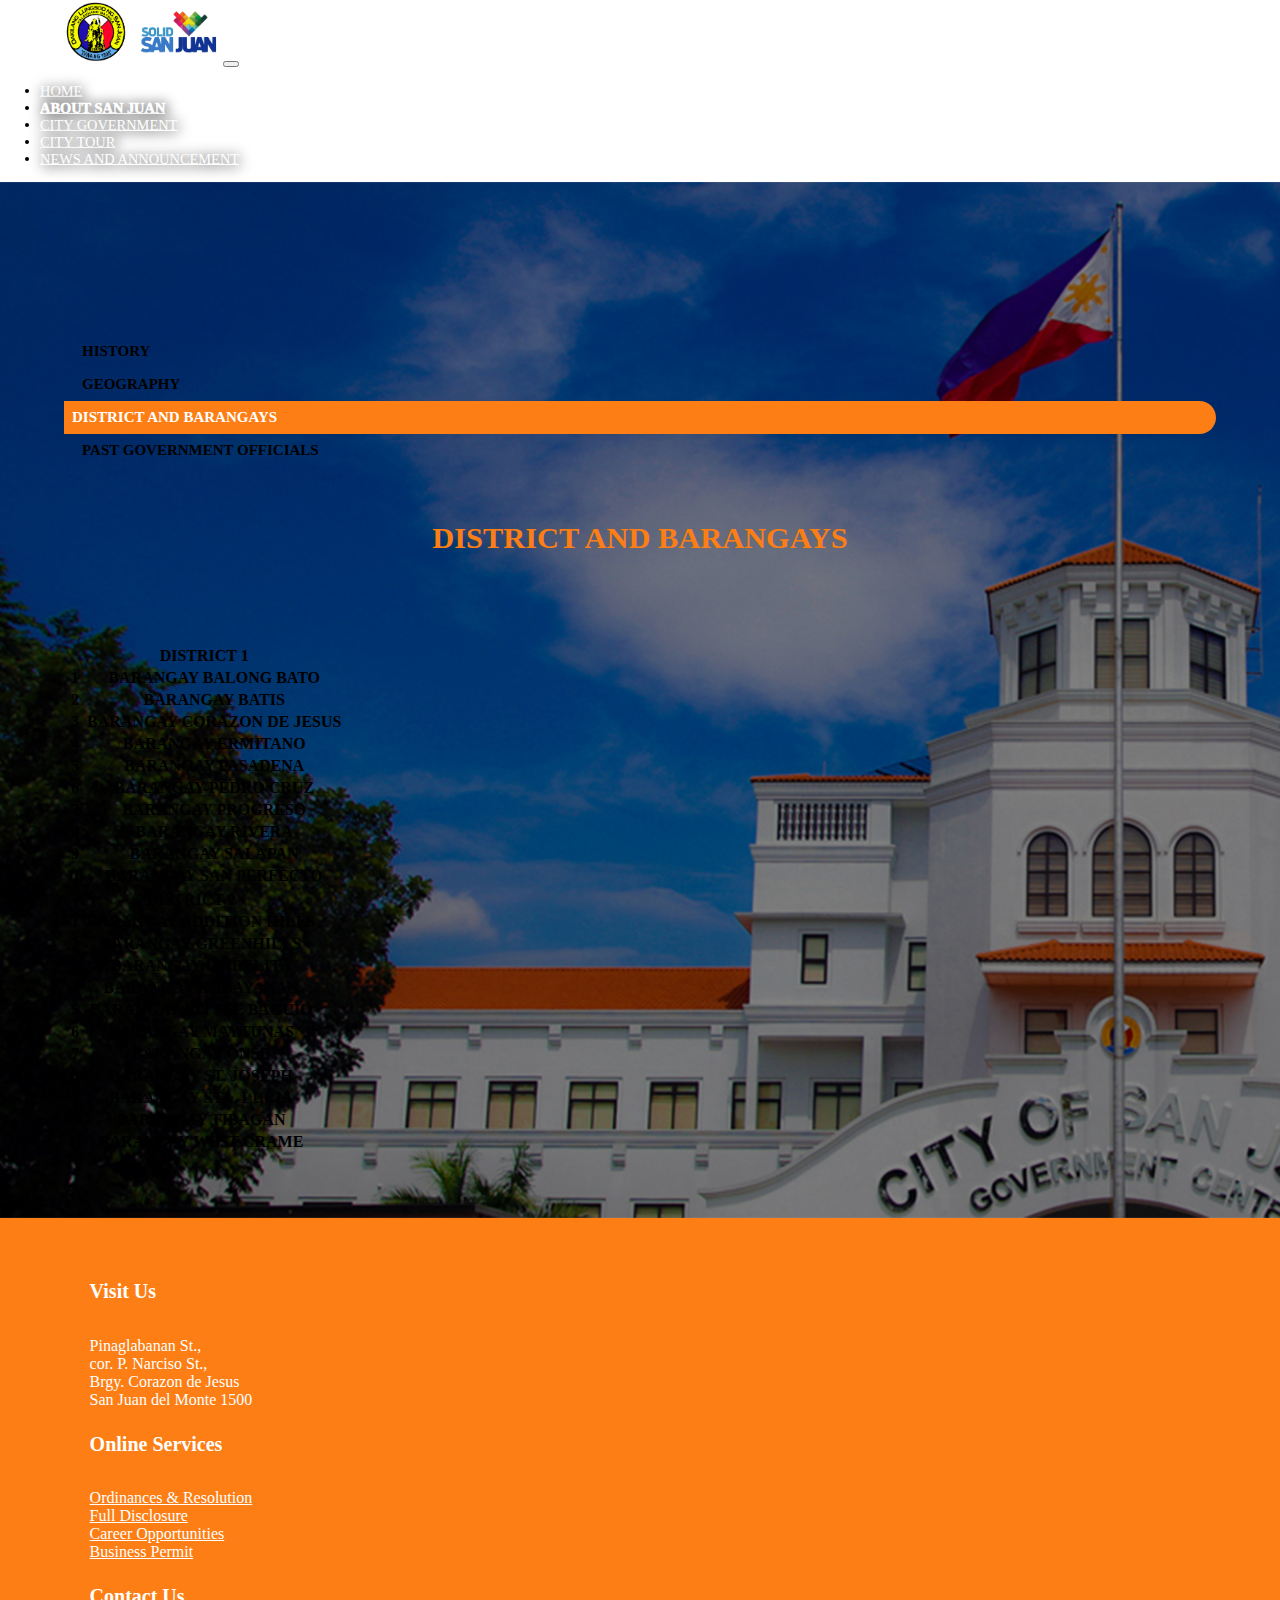
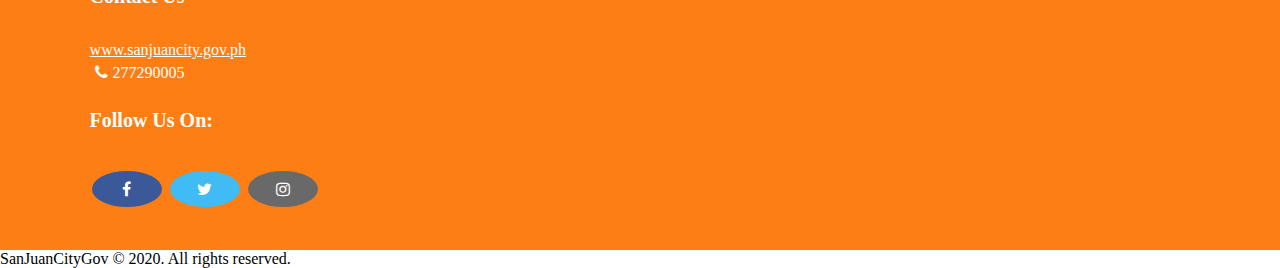
<file: about/district.html>
<!DOCTYPE html>
<html lang="en">
<head>
	<meta charset="utf-8">
	<meta name="viewport" content="width=device-width, initial-scale=1">
	<meta http-equiv="refresh" content="300"/>
	<title>SanJuanCity | Makabagong SanJuan</title>
	<link rel="stylesheet" href="https://stackpath.bootstrapcdn.com/bootstrap/4.1.3/css/bootstrap.min.css" integrity="sha384-MCw98/SFnGE8fJT3GXwEOngsV7Zt27NXFoaoApmYm81iuXoPkFOJwJ8ERdknLPMO" crossorigin="anonymous">
	<!--<link rel="stylesheet" href="style.css"> -->
	<link rel="stylesheet" href="district.css">

	<!-- animation -->
	<link rel="stylesheet" href="https://cdnjs.cloudflare.com/ajax/libs/animate.css/3.7.2/animate.min.css">

	<link rel="stylesheet" href="https://stackpath.bootstrapcdn.com/font-awesome/4.7.0/css/font-awesome.min.css">

	<link rel="stylesheet" href="https://cdnjs.cloudflare.com/ajax/libs/font-awesome/4.7.0/css/font-awesome.min.css">
</head>

<body data-spy="scroll" data-target="#navbarResponsive">

<div id="home">
	<nav class="navbar navbar-expand-md navbar-dark bg-transparent fixed-top">
		<a href=""class="navbar-brand"><img src="../img/navbarLogo1.png" ></a>
		<button class="navbar-toggler" type="button" data-target="#navbarResponsive" data-toggle="collapse" >
		<span class="navbar-toggler-icon text-center"> </span>	
		</button>
		<div class="collapse navbar-collapse" id="navbarResponsive">
			<ul class="navbar-nav ml-auto">
				<li class="nav-item ">
					<a class="nav-link" href="../index.html">HOME</a>
				</li>
				<li class="nav-item active">
					<a class="nav-link" href="about.html">About San Juan</a>
				</li>
				<li class="nav-item">
					<a class="nav-link" href="">City Government</a>
				</li>
				<li class="nav-item">
					<a class="nav-link" href="">City Tour</a>
				</li>
				<li class="nav-item">
					<a class="nav-link" href="">News And Announcement</a>
				</li>
			</ul>
		</div>
	</nav>
</div>
<!--- Geography Section -->
<div class="container-fluid district-container">
	<div class="row bg-light pt-3">
		<div class="col-lg-3 sidebar">
			<a href="history.html" class="indent">HISTORY</a>
			<a href="geography.html" class="indent">GEOGRAPHY</a>
			<a href="district.html" class="district-active">DISTRICT AND BARANGAYS</a>
			<a href="past.html" class="indent">PAST GOVERNMENT OFFICIALS</a>
		</div>
		<div class="col-12 col-lg-9">
			<h3 class="heading">DISTRICT AND BARANGAYS</h3>

			<div class="row text-center">
				<div class="col-12 col-md-6 col-lg-6">
					<table class="table table-striped text-center">
					  <thead>
					    <tr>
					      <th class="text-success" colspan="12" scope="col">DISTRICT 1</th>
					    </tr>
					  </thead>
					  <tbody>
					    <tr>
					      <th scope="row">1</th>
					      <th><a class="text-brgy" href="districtAndBarangay/balong-bato.html">BARANGAY BALONG BATO</a></th>
					    </tr>
					    <tr>
					      <th scope="row">2</th>
					      <th><a class="text-brgy" href="">BARANGAY BATIS</a></th>
					    </tr>
					    <tr>
					      <th scope="row">3</th>
					      <th><a class="text-brgy" href="">BARANGAY CORAZON DE JESUS</a></th>
					    </tr>
					    <tr>
					      <th scope="row">4</th>
					      <th><a class="text-brgy" href="">BARANGAY ERMITANO</a></th>
					    </tr>
					    <tr>
					      <th scope="row">5</th>
					      <th><a class="text-brgy" href="">BARANGAY PASADENA</a></th>
					    </tr>
					    <tr>
					      <th scope="row">6</th>
					      <th><a class="text-brgy" href="">BARANGAY PEDRO CRUZ</a></th>
					    </tr>
					    <tr>
					      <th scope="row">7</th>
					      <th><a class="text-brgy" href="">BARANGAY PROGRESO</a></th>
					    </tr>
					    <tr>
					      <th scope="row">8</th>
					      <th><a class="text-brgy" href="">BARANGAY RIVERA</a></th>
					    </tr>
					    <tr>
					      <th scope="row">9</th>
					      <th><a class="text-brgy" href="">BARANGAY SALAPAN</a></th>
					    </tr>
					    <tr>
					      <th scope="row">10</th>
					      <th><a class="text-brgy" href="">BARANGAY SAN PERFECTO</a></th>
					    </tr>
					  </tbody>
					</table>
				</div>
				<div class="col-12 col-md-6 col-lg-6">
					<table class="table table-striped">
					  <thead>
					    <tr>
					      <th class="text-success" colspan="12" scope="col">DISTRICT 2</th>
					    </tr>
					  </thead>
					  <tbody>
					    <tr>
					      <th scope="row">1</th>
					      <th><a class="text-brgy" href="">BARANGAY ADDITION HILLS</th>
					    </tr>
					    <tr>
					      <th scope="row">2</th>
					      <th><a class="text-brgy" href="">BARANGAY GREENHILLS</a></th>
					    </tr>
					    <tr>
					      <th scope="row">3</th>
					      <th><a class="text-brgy" href="">BARANGAY ISABELITA</a></th>
					    </tr>
					    <tr>
					      <th scope="row">4</th>
					      <th><a class="text-brgy" href="">BARANGAY KABAYANAN</a></th>
					    </tr>
					    <tr>
					      <th scope="row">5</th>
					      <th><a class="text-brgy" href="">BARANGAY LITTLE BAGUIO</a></th>
					    </tr>
					    <tr>
					      <th scope="row">6</th>
					      <th><a class="text-brgy" href="">BARANGAY MAYTUNAS</a></th>
					    </tr>
					    <tr>
					      <th scope="row">7</th>
					      <th><a class="text-brgy" href="">BARANGAY ONSE</a></th>
					    </tr>
					    <tr>
					      <th scope="row">8</th>
					      <th><a class="text-brgy" href="">BARANGAY ST. JOSEPH</a></th>
					    </tr>
					    <tr>
					      <th scope="row">9</th>
					      <th><a class="text-brgy" href="">BARANGAY STA. LUCIA</a></th>
					    </tr>
					    <tr>
					      <th scope="row">10</th>
					      <th><a class="text-brgy" href="">BARANGAY TIBAGAN</a></th>
					    </tr>
					    <tr>
					      <th scope="row">11</th>
					      <th><a class="text-brgy" href="">BARANGAY WEST CRAME</a></th>
					    </tr>
					  </tbody>
					</table>
				</div>
			</div>
		</div>
	</div>
</div>

<!--- footer Section -->
<footer class="page-footers">
	<div class="container-fluid page-footer">
	<div class="row text-justify-between text-center padding">
		<div class="col-12 col-sm-6 col-md-4 col-lg-3 col-xl-3">
			<h5 class=" footer-h5 ">Visit Us</h5>
			<div class="label">Pinaglabanan St.,</div>
			<div class="label">cor. P. Narciso St.,</div>
			<div class="label">Brgy. Corazon de Jesus</div>
			<div class="label">San Juan del Monte 1500</div>
		</div>
		<div class="col-12 col-sm-6 col-md-4 col-lg-3 col-xl-3">
			<h5 class="footer-h5">Online Services</h5>
			<a href="" class="label hover-color">Ordinances & Resolution</a>
			<a href="" class="label hover-color">Full Disclosure</a>
			<a href="" class="label hover-color">Career Opportunities</a>
			<a href="" class="label hover-color">Business Permit</a>
		</div>
		<div class="col-12 col-sm-6 col-md-4 col-lg-3 col-xl-3">
			<h5 class="footer-h5">Contact Us</h5>
			<a href="" class="label hover-color">www.sanjuancity.gov.ph</a>
			<div class="label"><i class="phone-size fa fa-phone" aria-hidden="true"></i>277290005</div>
		</div>
		<div class="col-12 col-sm-6 col-md-4 col-lg-3 col-xl-3">
			<h5 class="footer-h5">Follow Us On:</h5>
			<div class="label">
				<a href="#" class="fa fa-facebook"></a>
				<a href="#" class="fa fa-twitter"></a>
				<a href="#" class="fa fa-instagram"></a>
			</div>
		</div>
	</div>
</div>
<div class="footer-copyright text-center text-white bg-dark py-3">
			SanJuanCityGov © 2020. All rights reserved.
	</div>
</footer>

<!--- Script Source Files -->
<script src="https://code.jquery.com/jquery-3.3.1.slim.min.js" integrity="sha384-q8i/X+965DzO0rT7abK41JStQIAqVgRVzpbzo5smXKp4YfRvH+8abtTE1Pi6jizo" crossorigin="anonymous"></script>
<script src="https://cdnjs.cloudflare.com/ajax/libs/popper.js/1.14.3/umd/popper.min.js" integrity="sha384-ZMP7rVo3mIykV+2+9J3UJ46jBk0WLaUAdn689aCwoqbBJiSnjAK/l8WvCWPIPm49" crossorigin="anonymous"></script>
<script src="https://stackpath.bootstrapcdn.com/bootstrap/4.1.3/js/bootstrap.min.js" integrity="sha384-ChfqqxuZUCnJSK3+MXmPNIyE6ZbWh2IMqE241rYiqJxyMiZ6OW/JmZQ5stwEULTy" crossorigin="anonymous"></script>
<!--- End of Script Source Files -->
<script type="text/javascript">
	$(window).scroll(function(){
		$('nav').toggleClass('scrolled', $(this).scrollTop()> 50);	
	});
</script>
</body>
</html>
</file>
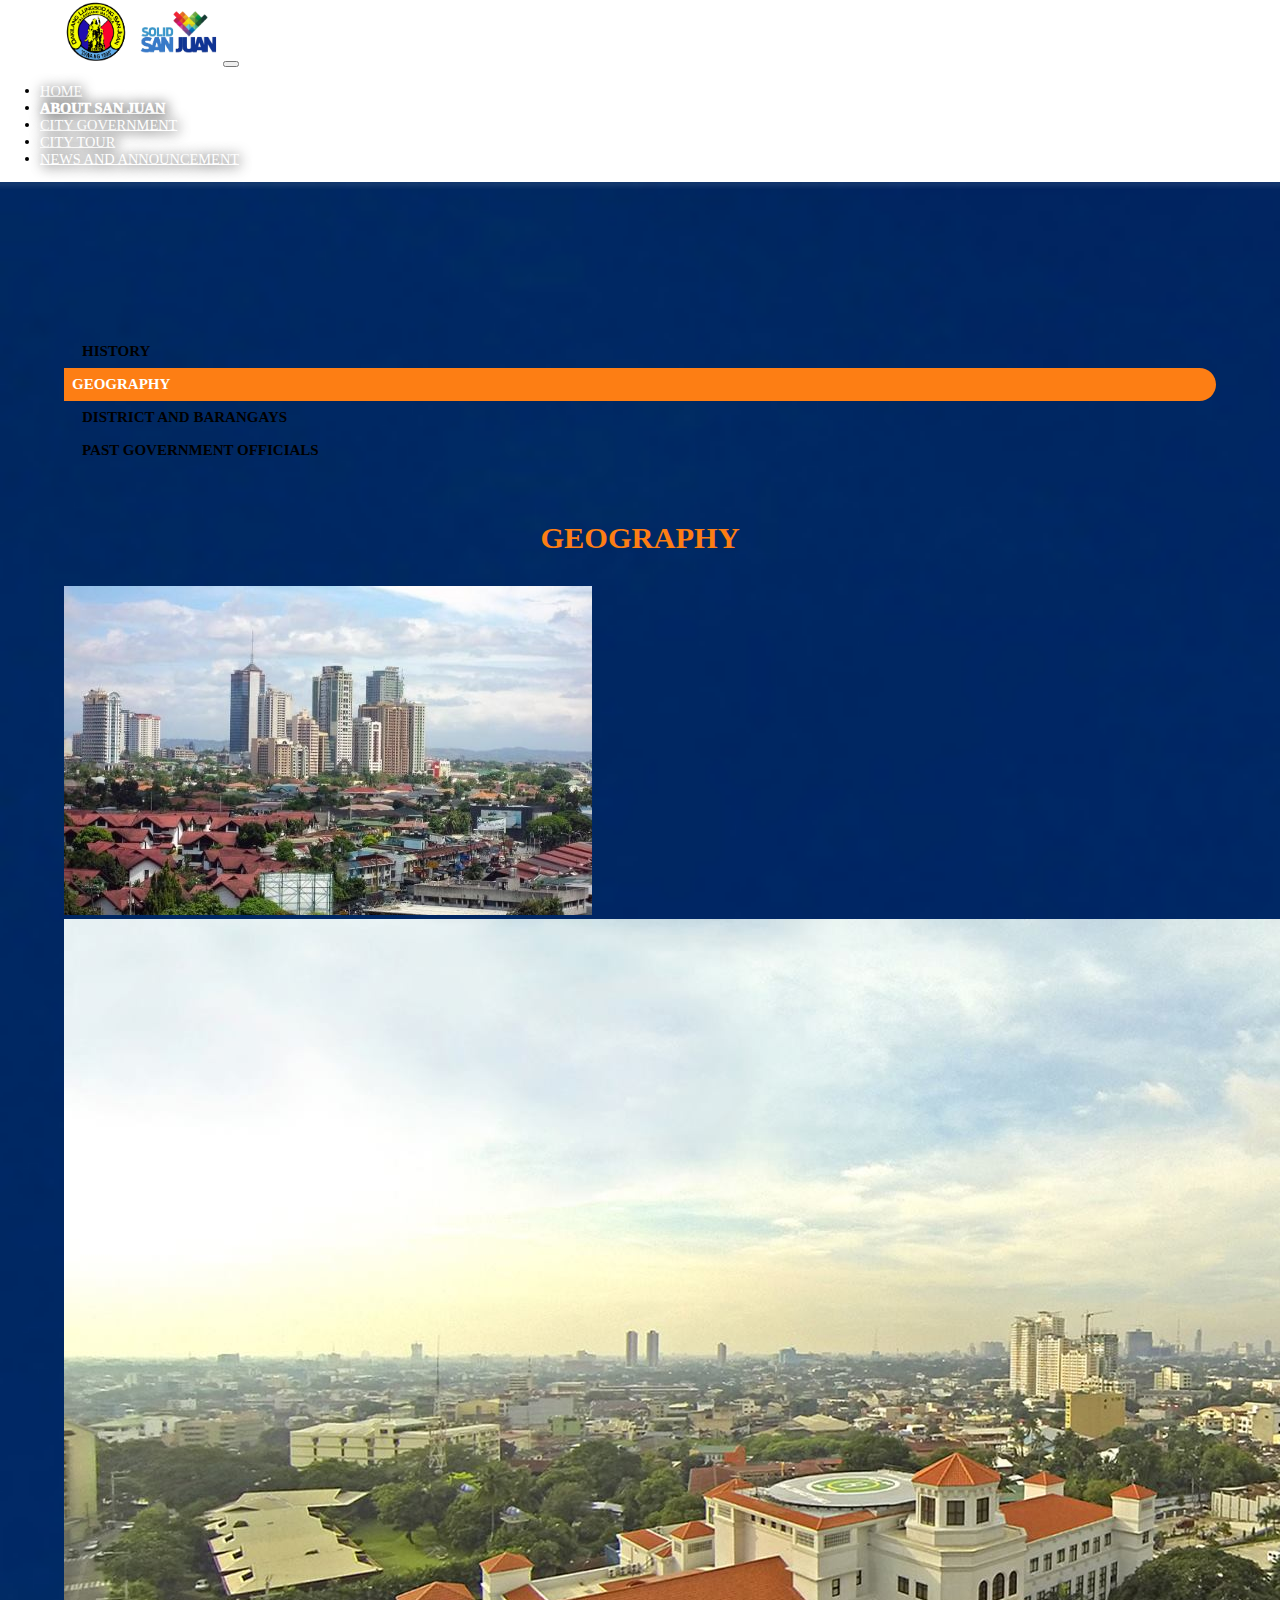
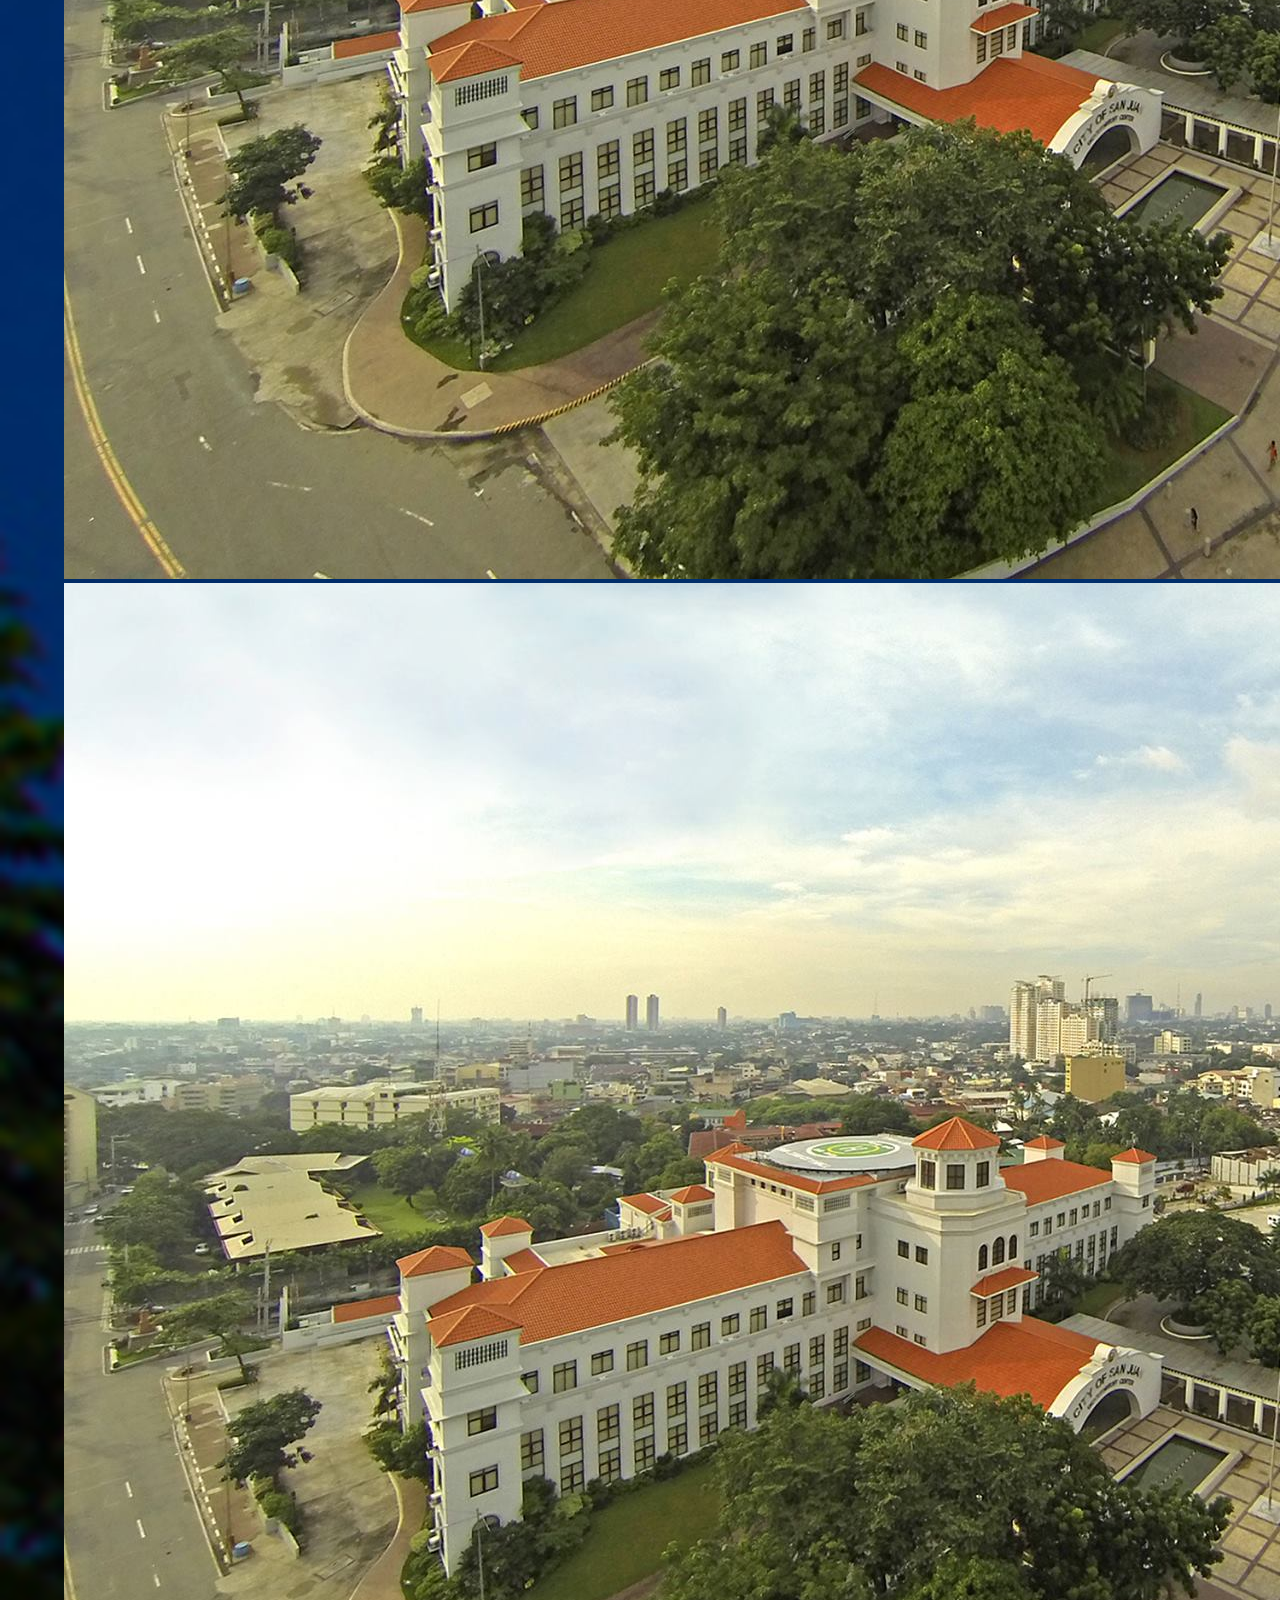
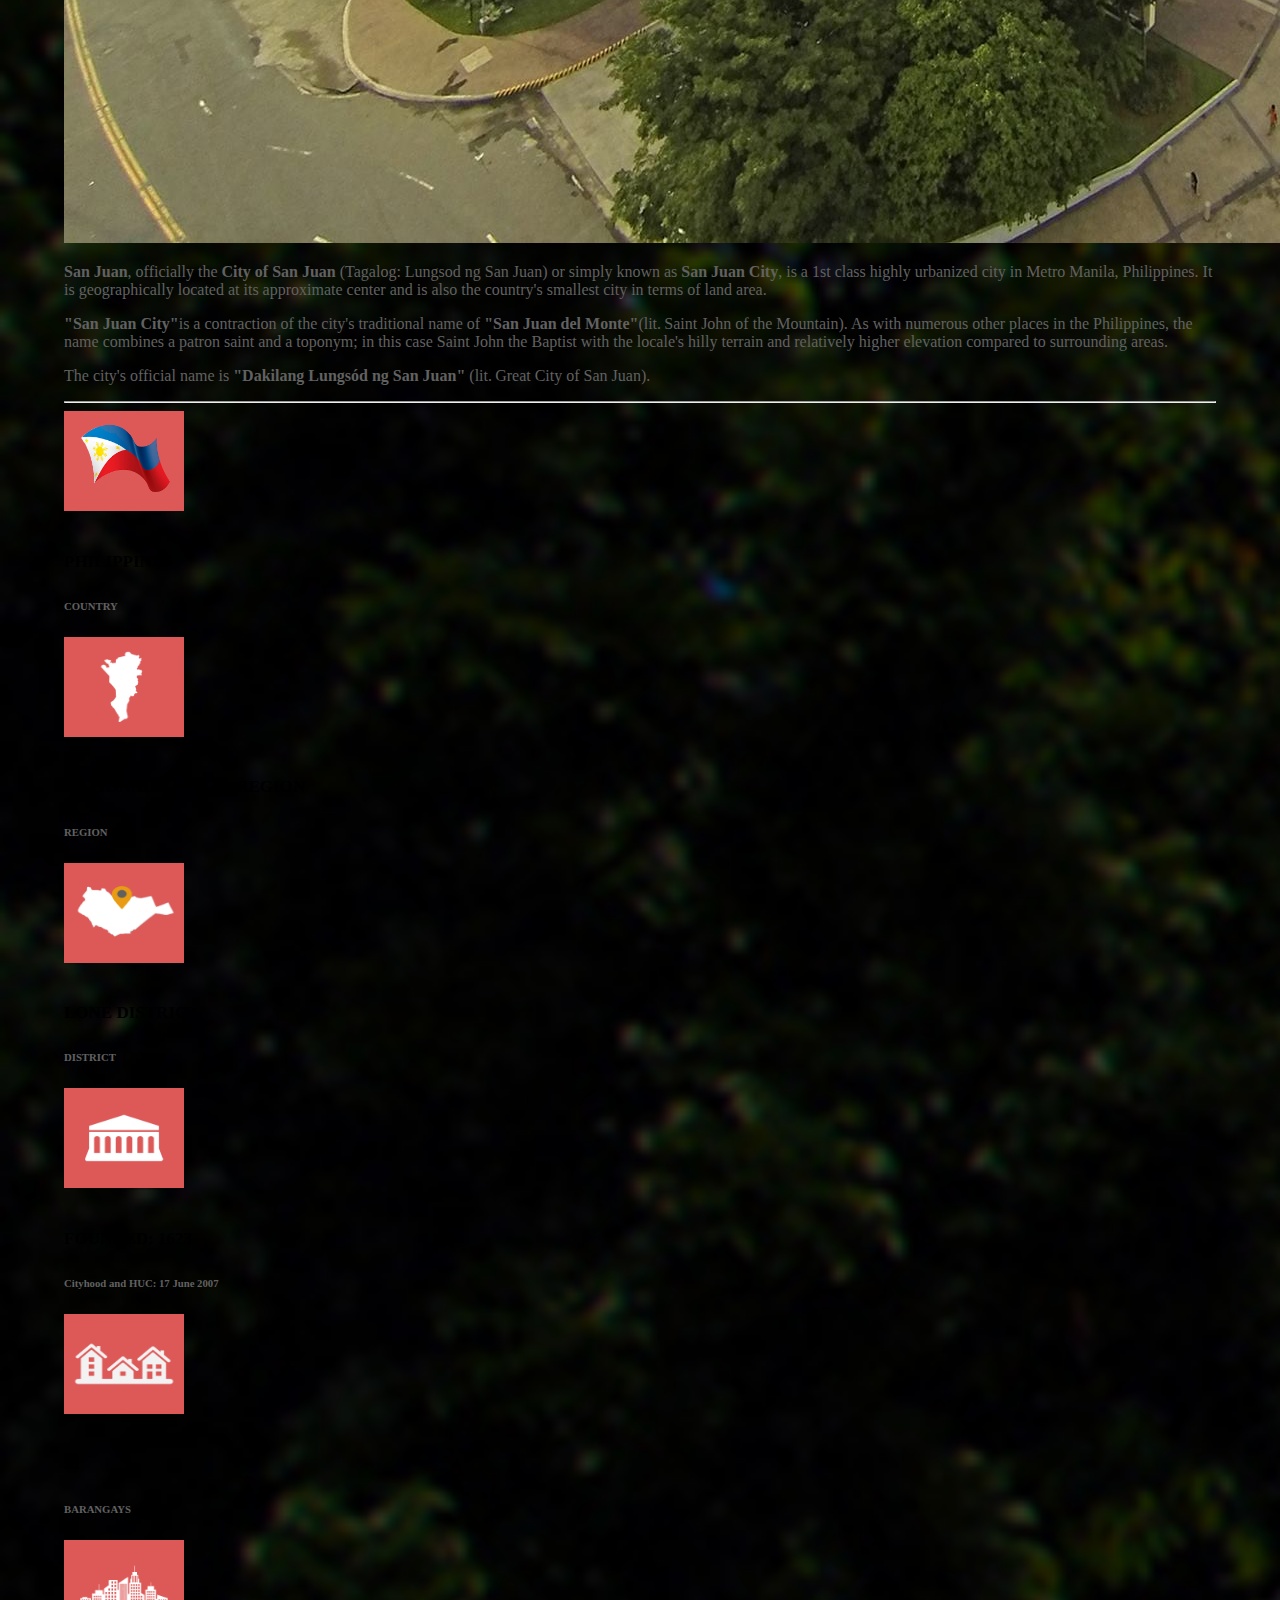
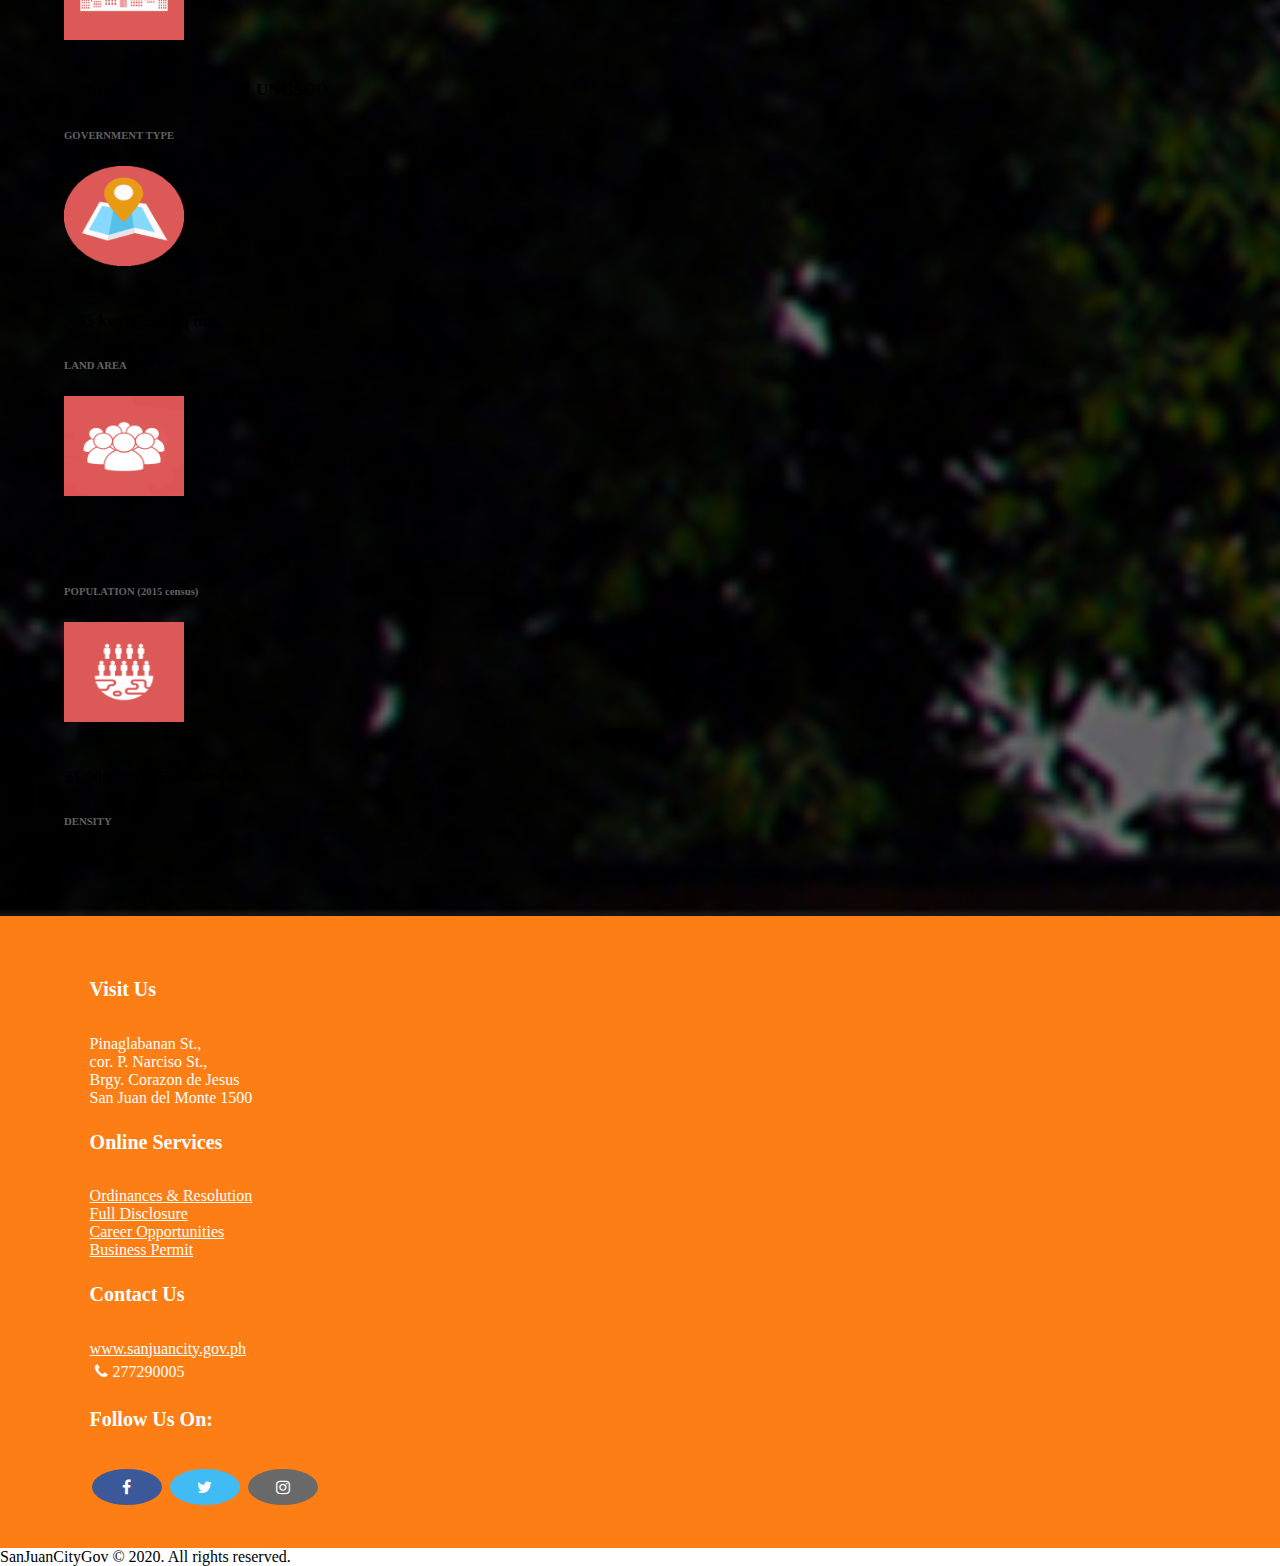
<file: about/geography.html>
<!DOCTYPE html>
<html lang="en">
<head>
	<meta charset="utf-8">
	<meta name="viewport" content="width=device-width, initial-scale=1">
	<meta http-equiv="refresh" content="300"/>
	<title>SanJuanCity | Makabagong SanJuan</title>
	<link rel="stylesheet" href="https://stackpath.bootstrapcdn.com/bootstrap/4.1.3/css/bootstrap.min.css" integrity="sha384-MCw98/SFnGE8fJT3GXwEOngsV7Zt27NXFoaoApmYm81iuXoPkFOJwJ8ERdknLPMO" crossorigin="anonymous">
	<!--<link rel="stylesheet" href="style.css"> -->
	<link rel="stylesheet" href="geography.css">

	<!-- animation -->
	<link rel="stylesheet" href="https://cdnjs.cloudflare.com/ajax/libs/animate.css/3.7.2/animate.min.css">

	<link rel="stylesheet" href="https://stackpath.bootstrapcdn.com/font-awesome/4.7.0/css/font-awesome.min.css">

	<link rel="stylesheet" href="https://cdnjs.cloudflare.com/ajax/libs/font-awesome/4.7.0/css/font-awesome.min.css">
</head>

<body data-spy="scroll" data-target="#navbarResponsive">

<div id="home">
	<nav class="navbar navbar-expand-md navbar-dark bg-transparent fixed-top">
		<a href=""class="navbar-brand"><img src="../img/navbarLogo1.png" ></a>
		<button class="navbar-toggler" type="button" data-target="#navbarResponsive" data-toggle="collapse" >
		<span class="navbar-toggler-icon text-center"> </span>	
		</button>
		<div class="collapse navbar-collapse" id="navbarResponsive">
			<ul class="navbar-nav ml-auto">
				<li class="nav-item ">
					<a class="nav-link" href="../index.html">HOME</a>
				</li>
				<li class="nav-item active">
					<a class="nav-link" href="about.html">About San Juan</a>
				</li>
				<li class="nav-item">
					<a class="nav-link" href="">City Government</a>
				</li>
				<li class="nav-item">
					<a class="nav-link" href="">City Tour</a>
				</li>
				<li class="nav-item">
					<a class="nav-link" href="">News And Announcement</a>
				</li>
			</ul>
		</div>
	</nav>
</div>
<!--- Geography Section -->
<div class="container-fluid geography-container">
	<div class="row bg-light pt-3">
		<div class="col-lg-3 sidebar">
			<a href="history.html" class="indent">HISTORY</a>
			<a href="geography.html" class=" geography-active">GEOGRAPHY</a>
			<a href="district.html" class="indent">DISTRICT AND BARANGAYS</a>
			<a href="" class="indent">PAST GOVERNMENT OFFICIALS</a>
		</div>
		<div class="col-lg-9">
			<h3 class="heading">GEOGRAPHY</h3>
			<div class="row text-center">
				<div class="col-6 col-lg-4">
					<img class="img-fluid pb-3" src="about-img/s.jpg">
				</div>
				<div class="col-6 col-lg-4">
					<img class="img-fluid pb-3" src="about-img/cityhall.jpg" >
				</div>
				<div class="col-12 col-lg-4">
					<img class="img-fluid pb-3" src="about-img/cityhall.jpg">
				</div>
			</div>
			<p class="text-left"><b>San Juan</b>, officially the <b>City of San Juan</b> (Tagalog: Lungsod ng San Juan) or simply known as <b>San Juan City</b>, is a 1st class highly urbanized city in Metro Manila, Philippines. It is geographically located at its approximate center and is also the country's smallest city in terms of land area.</p>
			<article>
				<p>
					<b>"San Juan City"</b>is a contraction of the city's traditional name of <b>"San Juan del Monte"</b>(lit. Saint John of the Mountain). As with numerous other places in the Philippines, the name combines a patron saint and a toponym; in this case Saint John the Baptist with the locale's hilly terrain and relatively higher elevation compared to surrounding areas.
				</p>
				<p>The city's official name is <b> "Dakilang Lungsód ng San Juan"</b> (lit. Great City of San Juan).</p>
			</article>
			<hr>
			<div class="row text-center mb-4">
				<div class="col-4 col-md-4 col-lg-4">
					<img class="rounded-circle" alt="population image" src="about-img/flag.png">
					<h5 class="text-center ph">PHILIPPINES</h5>
					<h6 class="text-gray">COUNTRY</h6>
				</div>
				<div class="col-4 col-md-4 col-lg-4">
					<img class="rounded-circle" alt="population image" src="about-img/reg.png">
					<h5 class="text-center ncr">NATIONAL CAPITAL REGION</h5>
					<h6 class="text-gray">REGION</h6>
				</div>
				<div class="col-4 col-md-4 col-lg-4">
					<img class="rounded-circle" alt="population image" src="about-img/region.png">
					<h5 class="text-center lone">LONE DISTRICT</h5>
					<h6 class="text-gray">DISTRICT</h6>
				</div>
			</div>
			<div class="row text-center mb-4">
				<div class="col-4 col-md-4 col-lg-4">
					<img class="rounded-circle" alt="population image" src="about-img/municipal.png">
					<h5 class="text-center founded">FOUNDED: 1623 </h5>
					<h6 class="text-gray">Cityhood and HUC: 17 June 2007</h6>
				</div>
				<div class="col-4 col-md-4 col-lg-4">
					<img class="rounded-circle" alt="population image" src="about-img/town.png">
					<h5 class="text-center barangay">21</h5>
					<h6 class="text-gray">BARANGAYS</h6>
				</div>
				<div class="col-4 col-md-4 col-lg-4">
					<img class="rounded-circle" alt="population image" src="about-img/government.png">
					<h5 class="text-center sanggunian">SANGGUNIANG PANGLUNGSOD</h5>
					<h6 class="text-gray">GOVERNMENT TYPE</h6>
				</div>
			</div>	

			<div class="row text-center mb-4">
				<div class="col-4 col-md-4 col-lg-4">
					<img class="rounded-circle" alt="population image" src="about-img/maps.png">
					<h5 class="text-center ncr">5.95 km<sup>2</sup> (2.30 sq mi)</h5>
					<h6 class="text-gray">LAND AREA</h6>
				</div>
				<div class="col-4 col-md-4 col-lg-4">
					<img class="rounded-circle" alt="population image" src="about-img/population.png">
					<h5 class="text-center ncr">122,180</h5>
					<h6 class="text-gray">POPULATION (2015 census)</h6>
				</div>
				<div class="col-4 col-md-4 col-lg-4">
					<img class="rounded-circle" alt="population image" src="about-img/dens.png">
					<h5 class="text-center ncr">21,000/km<sup>2</sup> (53,000/sq mi)</h5>
					<h6 class="text-gray">DENSITY</h6>
				</div>

			</div>
		</div>
	</div>
</div>

<!--- footer Section -->
<footer class="page-footers">
	<div class="container-fluid page-footer">
	<div class="row text-justify-between text-center padding">
		<div class="col-12 col-sm-6 col-md-4 col-lg-3 col-xl-3">
			<h5 class=" footer-h5 ">Visit Us</h5>
			<div class="label">Pinaglabanan St.,</div>
			<div class="label">cor. P. Narciso St.,</div>
			<div class="label">Brgy. Corazon de Jesus</div>
			<div class="label">San Juan del Monte 1500</div>
		</div>
		<div class="col-12 col-sm-6 col-md-4 col-lg-3 col-xl-3">
			<h5 class="footer-h5">Online Services</h5>
			<a href="" class="label hover-color">Ordinances & Resolution</a>
			<a href="" class="label hover-color">Full Disclosure</a>
			<a href="" class="label hover-color">Career Opportunities</a>
			<a href="" class="label hover-color">Business Permit</a>
		</div>
		<div class="col-12 col-sm-6 col-md-4 col-lg-3 col-xl-3">
			<h5 class="footer-h5">Contact Us</h5>
			<a href="" class="label hover-color">www.sanjuancity.gov.ph</a>
			<div class="label"><i class="phone-size fa fa-phone" aria-hidden="true"></i>277290005</div>
		</div>
		<div class="col-12 col-sm-6 col-md-4 col-lg-3 col-xl-3">
			<h5 class="footer-h5">Follow Us On:</h5>
			<div class="label">
				<a href="#" class="fa fa-facebook"></a>
				<a href="#" class="fa fa-twitter"></a>
				<a href="#" class="fa fa-instagram"></a>
			</div>
		</div>
	</div>
</div>
<div class="footer-copyright text-center text-white bg-dark py-3">
			SanJuanCityGov © 2020. All rights reserved.
	</div>
</footer>

<!--- Script Source Files -->
<script src="https://code.jquery.com/jquery-3.3.1.slim.min.js" integrity="sha384-q8i/X+965DzO0rT7abK41JStQIAqVgRVzpbzo5smXKp4YfRvH+8abtTE1Pi6jizo" crossorigin="anonymous"></script>
<script src="https://cdnjs.cloudflare.com/ajax/libs/popper.js/1.14.3/umd/popper.min.js" integrity="sha384-ZMP7rVo3mIykV+2+9J3UJ46jBk0WLaUAdn689aCwoqbBJiSnjAK/l8WvCWPIPm49" crossorigin="anonymous"></script>
<script src="https://stackpath.bootstrapcdn.com/bootstrap/4.1.3/js/bootstrap.min.js" integrity="sha384-ChfqqxuZUCnJSK3+MXmPNIyE6ZbWh2IMqE241rYiqJxyMiZ6OW/JmZQ5stwEULTy" crossorigin="anonymous"></script>
<!--- End of Script Source Files -->
<script type="text/javascript">
	$(window).scroll(function(){
		$('nav').toggleClass('scrolled', $(this).scrollTop()> 50);	
	});
</script>
</body>
</html>
</file>
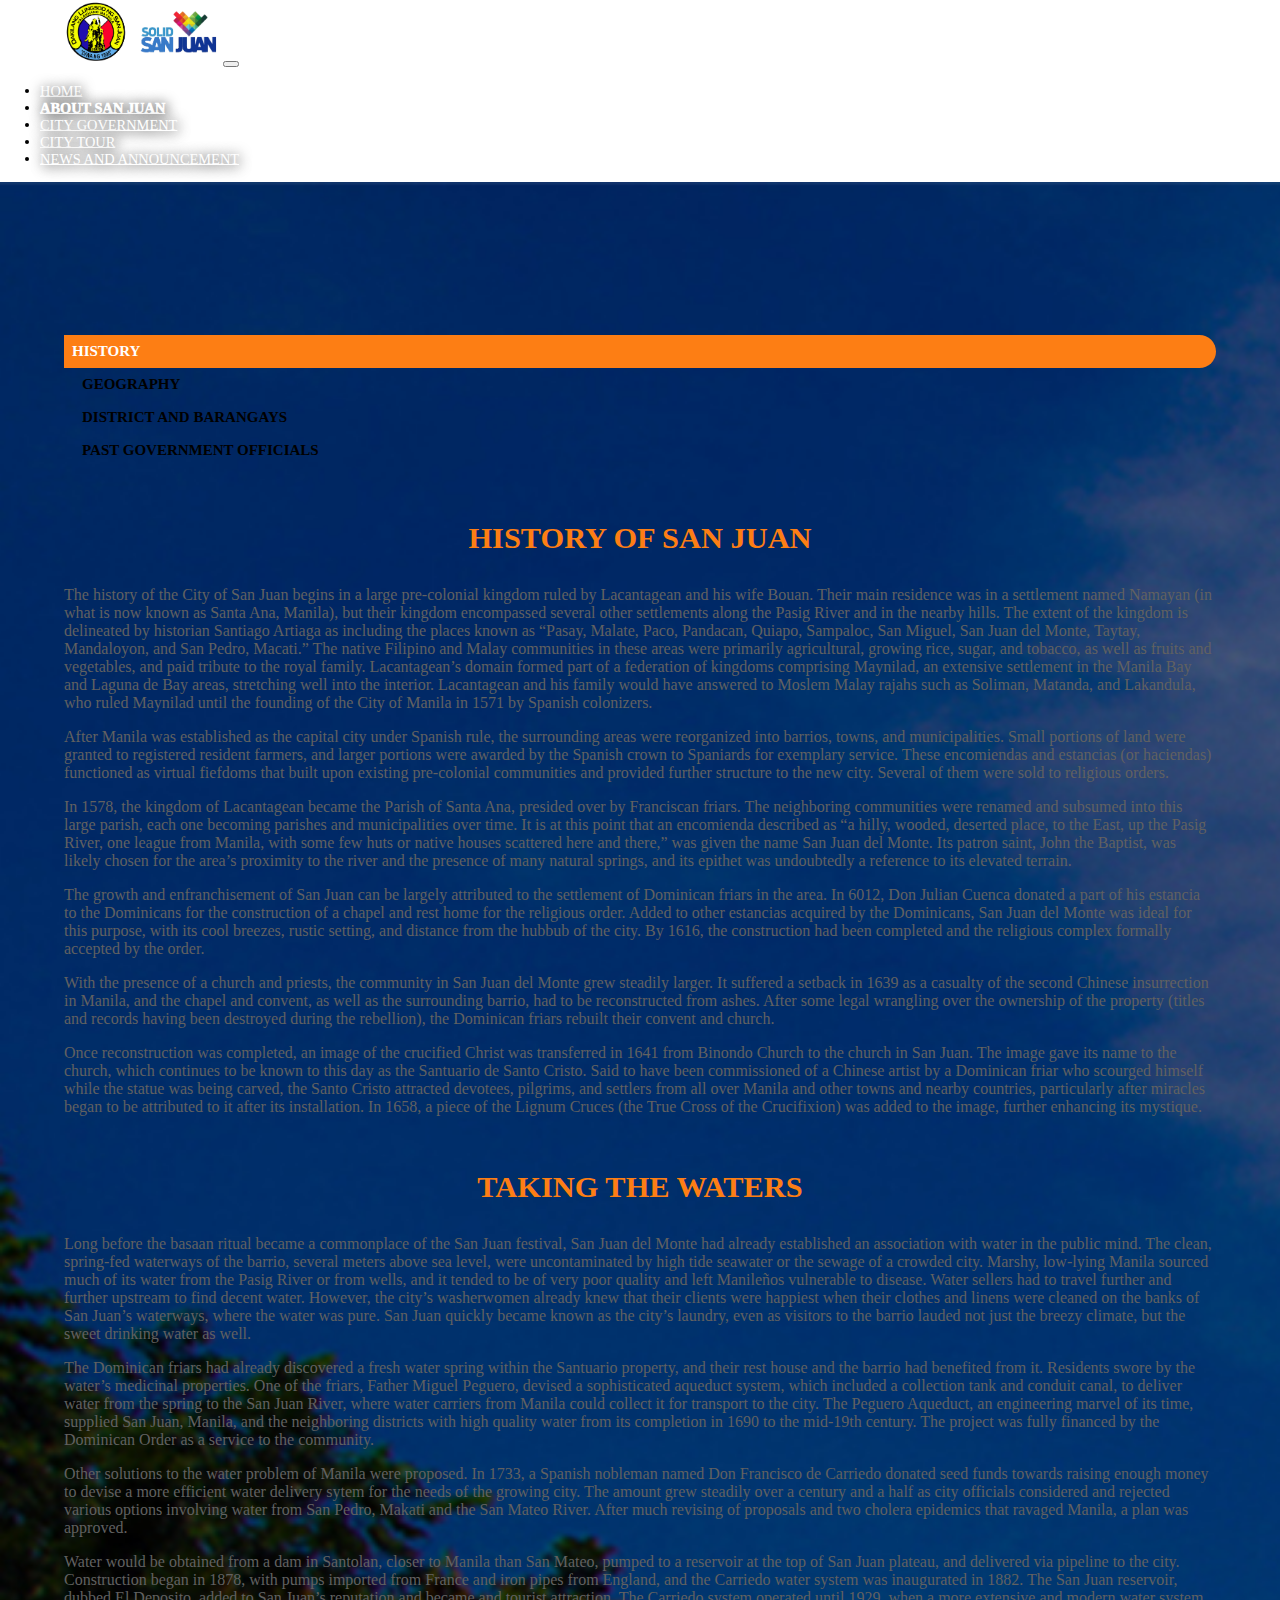
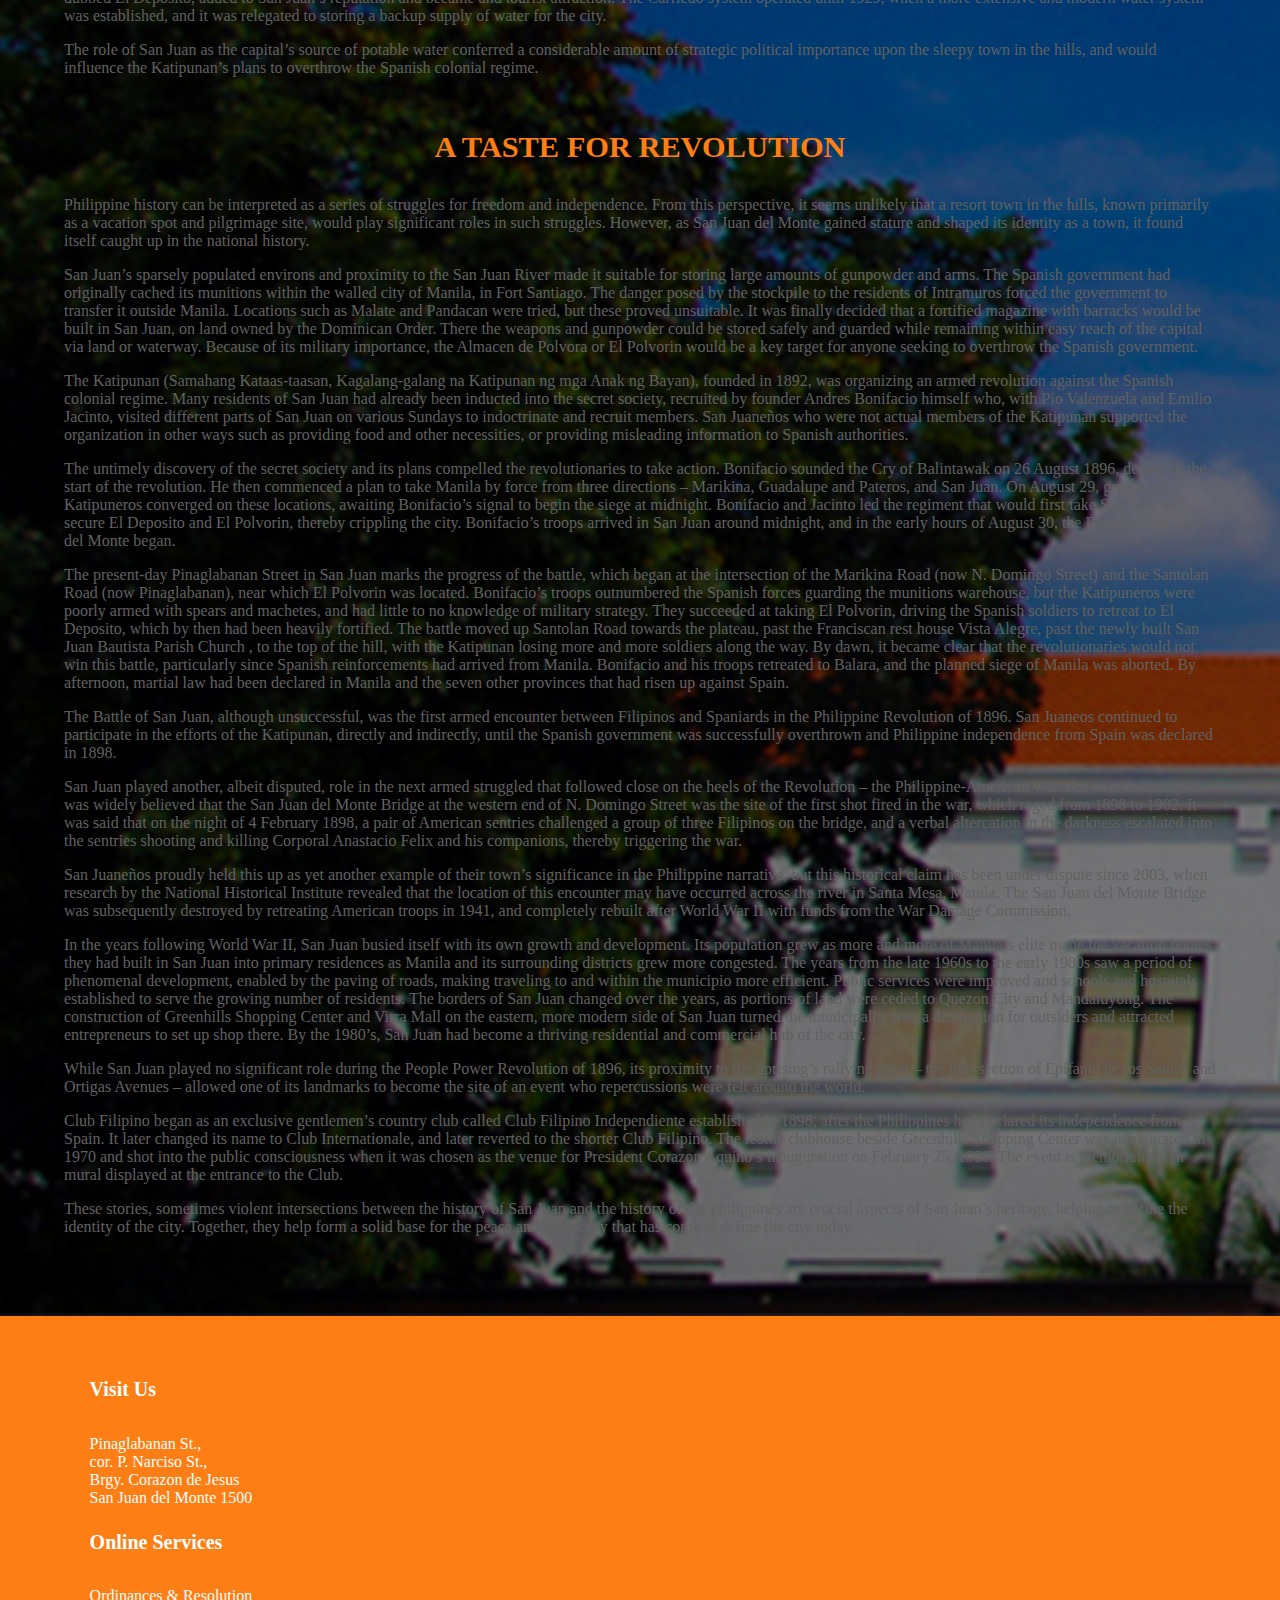
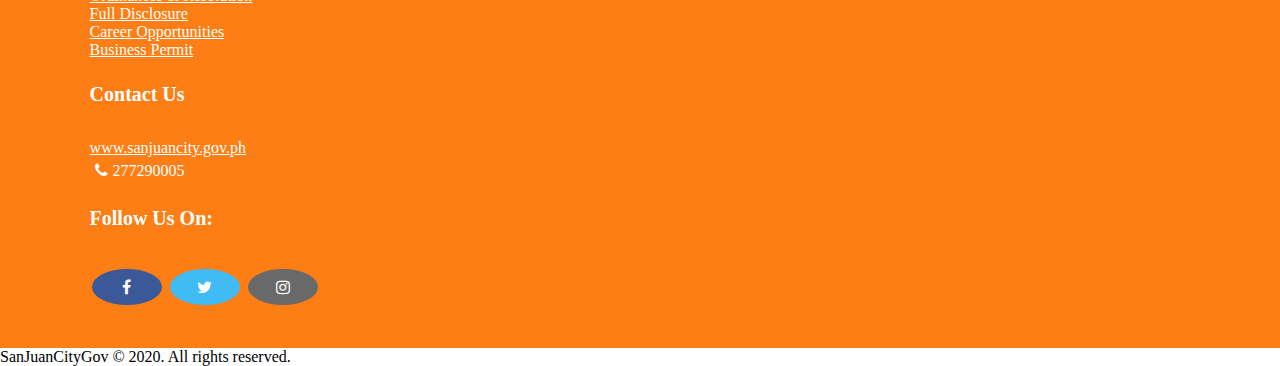
<file: about/history.html>
<!DOCTYPE html>
<html lang="en">
<head>
	<meta charset="utf-8">
	<meta name="viewport" content="width=device-width, initial-scale=1">
	<meta http-equiv="refresh" content="300"/>
	<title>SanJuanCity | Makabagong SanJuan</title>
	<link rel="stylesheet" href="https://stackpath.bootstrapcdn.com/bootstrap/4.1.3/css/bootstrap.min.css" integrity="sha384-MCw98/SFnGE8fJT3GXwEOngsV7Zt27NXFoaoApmYm81iuXoPkFOJwJ8ERdknLPMO" crossorigin="anonymous">
	<!--<link rel="stylesheet" href="style.css"> -->
	<link rel="stylesheet" href="history.css">

	<!-- animation -->
	<link rel="stylesheet" href="https://cdnjs.cloudflare.com/ajax/libs/animate.css/3.7.2/animate.min.css">

	<link rel="stylesheet" href="https://stackpath.bootstrapcdn.com/font-awesome/4.7.0/css/font-awesome.min.css">

	<link rel="stylesheet" href="https://cdnjs.cloudflare.com/ajax/libs/font-awesome/4.7.0/css/font-awesome.min.css">
</head>

<body data-spy="scroll" data-target="#navbarResponsive">

<div id="home">
	<nav class="navbar navbar-expand-md navbar-dark bg-transparent fixed-top">
		<a href=""class="navbar-brand"><img src="../img/navbarLogo1.png" ></a>
		<button class="navbar-toggler" type="button" data-target="#navbarResponsive" data-toggle="collapse" >
		<span class="navbar-toggler-icon text-center"> </span>	
		</button>
		<div class="collapse navbar-collapse" id="navbarResponsive">
			<ul class="navbar-nav ml-auto">
				<li class="nav-item ">
					<a class="nav-link" href="../index.html">HOME</a>
				</li>
				<li class="nav-item active">
					<a class="nav-link" href="about.html">About San Juan</a>
				</li>
				<li class="nav-item">
					<a class="nav-link" href="">City Government</a>
				</li>
				<li class="nav-item">
					<a class="nav-link" href="">City Tour</a>
				</li>
				<li class="nav-item">
					<a class="nav-link" href="">News And Announcement</a>
				</li>
			</ul>
		</div>
	</nav>
</div>
<!--- HISTORY Section -->
<div class="container-fluid history-container">
	<div class="row bg-light pt-3">
		<div class="col-lg-3 sidebar">
				<a href="history.html" class="history-active">HISTORY</a>
				<a href="geography.html" class="indent">GEOGRAPHY</a>
				<a href="" class="indent">DISTRICT AND BARANGAYS</a>
				<a href="" class="indent">PAST GOVERNMENT OFFICIALS</a>
			</ul>
		</div>
		<div class="col-lg-9">
			<h3 class="heading">HISTORY OF SAN JUAN</h3>
			<p class="text-left">The history of the City of San Juan begins in a large pre-colonial kingdom ruled by Lacantagean and his wife Bouan. Their main residence was in a settlement named Namayan (in what is now known as Santa Ana, Manila), but their kingdom encompassed several other settlements along the Pasig River and in the nearby hills. The extent of the kingdom is delineated by historian Santiago Artiaga as including the places known as “Pasay, Malate, Paco, Pandacan, Quiapo, Sampaloc, San Miguel, San Juan del Monte, Taytay, Mandaloyon, and San Pedro, Macati.” The native Filipino and Malay communities in these areas were primarily agricultural, growing rice, sugar, and tobacco, as well as fruits and vegetables, and paid tribute to the royal family. Lacantagean’s domain formed part of a federation of kingdoms comprising Maynilad, an extensive settlement in the Manila Bay and Laguna de Bay areas, stretching well into the interior. Lacantagean and his family would have answered to Moslem Malay rajahs such as Soliman, Matanda, and Lakandula, who ruled Maynilad until the founding of the City of Manila in 1571 by Spanish colonizers.</p>
			<article>
				<p>
					After Manila was established as the capital city under Spanish rule, the surrounding areas were reorganized into barrios, towns, and municipalities. Small portions of land were granted to registered resident farmers, and larger portions were awarded by the Spanish crown to Spaniards for exemplary service. These encomiendas and estancias (or haciendas) functioned as virtual fiefdoms that built upon existing pre-colonial communities and provided further structure to the new city. Several of them were sold to religious orders.
				</p>
			</article>
			<article>
				<p>
					In 1578, the kingdom of Lacantagean became the Parish of Santa Ana, presided over by Franciscan friars. The neighboring communities were renamed and subsumed into this large parish, each one becoming parishes and municipalities over time. It is at this point that an encomienda described as “a hilly, wooded, deserted place, to the East, up the Pasig River, one league from Manila, with some few huts or native houses scattered here and there,” was given the name San Juan del Monte. Its patron saint, John the Baptist, was likely chosen for the area’s proximity to the river and the presence of many natural springs, and its epithet was undoubtedly a reference to its elevated terrain.
				</p>
			</article>
			<article>
				<p>
					The growth and enfranchisement of San Juan can be largely attributed to the settlement of Dominican friars in the area. In 6012, Don Julian Cuenca donated a part of his estancia to the Dominicans for the construction of a chapel and rest home for the religious order. Added to other estancias acquired by the Dominicans, San Juan del Monte was ideal for this purpose, with its cool breezes, rustic setting, and distance from the hubbub of the city. By 1616, the construction had been completed and the religious complex formally accepted by the order.
				</p>
			</article>
			<article>
				<p>
					With the presence of a church and priests, the community in San Juan del Monte grew steadily larger. It suffered a setback in 1639 as a casualty of the second Chinese insurrection in Manila, and the chapel and convent, as well as the surrounding barrio, had to be reconstructed from ashes. After some legal wrangling over the ownership of the property (titles and records having been destroyed during the rebellion), the Dominican friars rebuilt their convent and church.
				</p>
			</article>
			<article>
				<p>
					Once reconstruction was completed, an image of the crucified Christ was transferred in 1641 from Binondo Church to the church in San Juan. The image gave its name to the church, which continues to be known to this day as the Santuario de Santo Cristo. Said to have been commissioned of a Chinese artist by a Dominican friar who scourged himself while the statue was being carved, the Santo Cristo attracted devotees, pilgrims, and settlers from all over Manila and other towns and nearby countries, particularly after miracles began to be attributed to it after its installation. In 1658, a piece of the Lignum Cruces (the True Cross of the Crucifixion) was added to the image, further enhancing its mystique.
				</p>
			</article>
			<h3 class="heading">Taking the waters</h3>
			<article>
				<p>
					Long before the basaan ritual became a commonplace of the San Juan festival, San Juan del Monte had already established an association with water in the public mind. The clean, spring-fed waterways of the barrio, several meters above sea level, were uncontaminated by high tide seawater or the sewage of a crowded city. Marshy, low-lying Manila sourced much of its water from the Pasig River or from wells, and it tended to be of very poor quality and left Manileños vulnerable to disease. Water sellers had to travel further and further upstream to find decent water. However, the city’s washerwomen already knew that their clients were happiest when their clothes and linens were cleaned on the banks of San Juan’s waterways, where the water was pure. San Juan quickly became known as the city’s laundry, even as visitors to the barrio lauded not just the breezy climate, but the sweet drinking water as well.
				</p>
			</article>
			<article>
				<p>
					The Dominican friars had already discovered a fresh water spring within the Santuario property, and their rest house and the barrio had benefited from it. Residents swore by the water’s medicinal properties. One of the friars, Father Miguel Peguero, devised a sophisticated aqueduct system, which included a collection tank and conduit canal, to deliver water from the spring to the San Juan River, where water carriers from Manila could collect it for transport to the city. The Peguero Aqueduct, an engineering marvel of its time, supplied San Juan, Manila, and the neighboring districts with high quality water from its completion in 1690 to the mid-19th century. The project was fully financed by the Dominican Order as a service to the community.
				</p>
			</article>
			<article>
				<p>
					Other solutions to the water problem of Manila were proposed. In 1733, a Spanish nobleman named Don Francisco de Carriedo donated seed funds towards raising enough money to devise a more efficient water delivery sytem for the needs of the growing city. The amount grew steadily over a century  and a half as city officials considered and rejected various options involving water from San Pedro, Makati and the San Mateo River. After much revising of proposals and two cholera epidemics that ravaged Manila, a plan was approved.
				</p>
			</article>
			<article>
				<p>
					Water would be obtained from a dam in Santolan, closer to Manila than San Mateo, pumped to a reservoir at the top of San Juan plateau, and delivered via pipeline to the city. Construction began in 1878, with pumps imported from France and iron pipes from England, and the Carriedo water system was inaugurated in 1882. The San Juan reservoir, dubbed El Deposito, added to San Juan’s reputation and became and tourist attraction. The Carriedo system operated until 1929, when a more extensive and modern water system was established, and it was relegated to storing a backup supply of water for the city.
				</p>
			</article>
			<article>
				<p>
					The role of San Juan as the capital’s source of potable water conferred a considerable amount of strategic political importance upon the sleepy town in the hills, and would influence the Katipunan’s plans to overthrow the Spanish colonial regime.
				</p>
			</article>
			<!-- A TASTE FOR REV -->
			<h3 class="heading">A taste for revolution</h3>
			<article>
				<p>
					Philippine history can be interpreted as a series of struggles for freedom and independence. From this perspective, it seems unlikely that a resort town in the hills, known primarily as a vacation spot and pilgrimage site, would play significant roles in such struggles. However, as San Juan del Monte gained stature and shaped its identity as a town, it found itself caught up in the national history.
				</p>
			</article>
			<article>
				<p>
					San Juan’s sparsely populated environs and proximity to the San Juan River made it suitable for storing large amounts of gunpowder and arms. The Spanish government had originally cached its munitions within the walled city of Manila, in Fort Santiago. The danger posed by the stockpile to the residents of Intramuros forced the government to transfer it outside Manila. Locations such as Malate and Pandacan were tried, but these proved unsuitable. It was finally decided that a fortified magazine with barracks would be built in San Juan, on land owned by the Dominican Order. There the weapons and gunpowder could be stored safely and guarded while remaining within easy reach of the capital via land or waterway. Because of its military importance, the Almacen de Polvora or El Polvorin would be a key target for anyone seeking to overthrow the Spanish government.
				</p>
			</article>
			<article>
				<p>
					The Katipunan (Samahang Kataas-taasan, Kagalang-galang na Katipunan ng mga Anak ng Bayan), founded in 1892, was organizing an armed revolution against the Spanish colonial regime. Many residents of San Juan had already been inducted into the secret society, recruited by founder Andres Bonifacio himself who, with Pio Valenzuela and Emilio Jacinto, visited different parts of San Juan on various Sundays to indoctrinate and recruit members. San Juaneños who were not actual members of the Katipunan supported the organization in other ways such as providing food and other necessities, or providing misleading information to Spanish authorities.
				</p>
			</article>
			<article>
				<p>
					The untimely discovery of the secret society and its plans compelled the revolutionaries to take action. Bonifacio sounded the Cry of Balintawak on 26 August 1896, declaring the start of the revolution. He then commenced a plan to take Manila by force from three directions – Marikina, Guadalupe and Pateros, and San Juan. On August 29, groups of Katipuneros converged on these locations, awaiting Bonifacio’s signal to begin the siege at midnight. Bonifacio and Jacinto led the regiment that would first take San Juan and secure El Deposito and El Polvorin, thereby crippling the city. Bonifacio’s troops arrived in San Juan around midnight, and in the early hours of August 30, the Battle of San Juan del Monte began.
				</p>
			</article>
			<article>
				<p>
					The present-day Pinaglabanan Street in San Juan marks the progress of the battle, which began at the intersection of the Marikina Road (now N. Domingo Street) and the Santolan Road (now Pinaglabanan), near which El Polvorin was located. Bonifacio’s troops outnumbered the Spanish forces guarding the munitions warehouse, but the Katipuneros were poorly armed with spears and machetes, and had little to no knowledge of military strategy. They succeeded at taking El Polvorin, driving the Spanish soldiers to retreat to El Deposito, which by then had been heavily fortified. The battle moved up Santolan Road towards the plateau, past the Franciscan rest house Vista Alegre, past the newly built San Juan Bautista Parish Church , to the top of the hill, with the Katipunan losing more and more soldiers along the way. By dawn, it became clear that the revolutionaries would not win this battle, particularly since Spanish reinforcements had arrived from Manila. Bonifacio and his troops retreated to Balara, and the planned siege of Manila was aborted. By afternoon, martial law had been declared in Manila and the seven other provinces that had risen up against Spain.
				</p>
			</article>
			<article>
				<p>
					The Battle of San Juan, although unsuccessful, was the first armed encounter between Filipinos and Spaniards in the Philippine Revolution of 1896. San Juaneos continued to participate in the efforts of the Katipunan, directly and indirectly, until the Spanish government was successfully overthrown and Philippine independence from Spain was declared in 1898.
				</p>
			</article>
			<article>
				<p>
					San Juan played another, albeit disputed, role in the next armed struggled that followed close on the heels of the Revolution – the Philippine-American War. For over a century it was widely believed that the San Juan del Monte Bridge at the western end of N. Domingo Street was the site of the first shot fired in the war, which raged from 1898 to 1902. It was said that on the night of 4 February 1898, a pair of American sentries challenged a group of three Filipinos on the bridge, and a verbal altercation in the darkness escalated into the sentries shooting and killing Corporal Anastacio Felix and his companions, thereby triggering the war.
				</p>
			</article>
			<article>
				<p>
					San Juaneños proudly held this up as yet another example of their town’s significance in the Philippine narrative, but this historical claim has been under dispute since 2003, when research by the National Historical Institute revealed that the location of this encounter may have occurred across the river in Santa Mesa, Manila. The San Juan del Monte Bridge was subsequently destroyed by retreating American troops in 1941, and completely rebuilt after World War II with funds from the War Damage Commission.
				</p>
			</article>
			<article>
				<p>
					In the years following World War II, San Juan busied itself with its own growth and development. Its population grew as more and more of Manila’s elite made the vacation homes they had built in San Juan into primary residences as Manila and its surrounding districts grew more congested. The years from the late 1960s to the early 1980s saw a period of phenomenal development, enabled by the paving of roads, making traveling to and within the municipio more efficient. Public services were improved and schools and hospitals established to serve the growing number of residents. The borders of San Juan changed over the years, as portions of land were ceded to Quezon City and Mandaluyong. The construction of Greenhills Shopping Center and Virra Mall on the eastern, more modern side of San Juan turned the municipality into a destination for outsiders and attracted entrepreneurs to set up shop there. By the 1980’s, San Juan had become a thriving residential and commercial hub of the city.
				</p>
			</article>
			<article>
				<p>
					While San Juan played no significant role during the People Power Revolution of 1896, its proximity to the uprising’s rallying point – the intersection of Epifanio de los Santos and Ortigas Avenues – allowed one of its landmarks to become the site of an event who repercussions were felt around the world.
				</p>
			</article>
			<article>
				<p>
					Club Filipino began as an exclusive gentlemen’s country club called Club Filipino Independiente established in 1898, after the Philippines had declared its independence from Spain. It later changed its name to Club Internationale, and later reverted to the shorter Club Filipino. The iconic clubhouse beside Greenhills Shopping Center was inaugurated in 1970 and shot into the public consciousness when it was chosen as the venue for President Corazon Aquino’s inauguration on February 25, 1986. The event is memorialized in mural displayed at the entrance to the Club.
				</p>
			</article>
			<article>
				<p>
					These stories, sometimes violent intersections between the history of San Juan and the history of the Philippines are crucial aspects of San Juan’s heritage, helping to define the identity of the city. Together, they help form a solid base for the peace and prosperity that has come to define the city today.
				</p>
			</article>
		</div>
	</div>
</div>

<!--- footer Section -->
<footer class="page-footers">
	<div class="container-fluid page-footer">
	<div class="row text-justify text-center padding">
		<div class=" col-12 col-sm-6 col-md-4 col-lg-3 col-xl-3">
			<h5 class=" footer-h5 ">Visit Us</h5>
			<div class="label">Pinaglabanan St.,</div>
			<div class="label">cor. P. Narciso St.,</div>
			<div class="label">Brgy. Corazon de Jesus</div>
			<div class="label">San Juan del Monte 1500</div>
		</div>
		<div class="col-12 col-sm-6 col-md-4 col-lg-3 col-xl-3">
			<h5 class="footer-h5">Online Services</h5>
			<a href="" class="label hover-color">Ordinances & Resolution</a>
			<a href="" class="label hover-color">Full Disclosure</a>
			<a href="" class="label hover-color">Career Opportunities</a>
			<a href="" class="label hover-color">Business Permit</a>
		</div>
		<div class="col-12 col-sm-6 col-md-4 col-lg-3 col-xl-3">
			<h5 class="footer-h5">Contact Us</h5>
			<a href="" class="label hover-color">www.sanjuancity.gov.ph</a>
			<div class="label"><i class="phone-size fa fa-phone" aria-hidden="true"></i>277290005</div>
		</div>
		<div class="col-12 col-sm-6 col-md-4 col-lg-3 col-xl-3">
			<h5 class="footer-h5">Follow Us On:</h5>
			<div class="label">
				<a href="#" class="fa fa-facebook"></a>
				<a href="#" class="fa fa-twitter"></a>
				<a href="#" class="fa fa-instagram"></a>
			</div>
		</div>
	</div>
</div>
<div class="footer-copyright text-center text-white bg-dark py-3">
			SanJuanCityGov © 2020. All rights reserved.
	</div>
</footer>

<!--- Script Source Files -->
<script src="https://code.jquery.com/jquery-3.3.1.slim.min.js" integrity="sha384-q8i/X+965DzO0rT7abK41JStQIAqVgRVzpbzo5smXKp4YfRvH+8abtTE1Pi6jizo" crossorigin="anonymous"></script>
<script src="https://cdnjs.cloudflare.com/ajax/libs/popper.js/1.14.3/umd/popper.min.js" integrity="sha384-ZMP7rVo3mIykV+2+9J3UJ46jBk0WLaUAdn689aCwoqbBJiSnjAK/l8WvCWPIPm49" crossorigin="anonymous"></script>
<script src="https://stackpath.bootstrapcdn.com/bootstrap/4.1.3/js/bootstrap.min.js" integrity="sha384-ChfqqxuZUCnJSK3+MXmPNIyE6ZbWh2IMqE241rYiqJxyMiZ6OW/JmZQ5stwEULTy" crossorigin="anonymous"></script>
<!--- End of Script Source Files -->
<script type="text/javascript">
	$(window).scroll(function(){
		$('nav').toggleClass('scrolled', $(this).scrollTop()> 50);	
	});
</script>
</body>
</html>
</file>
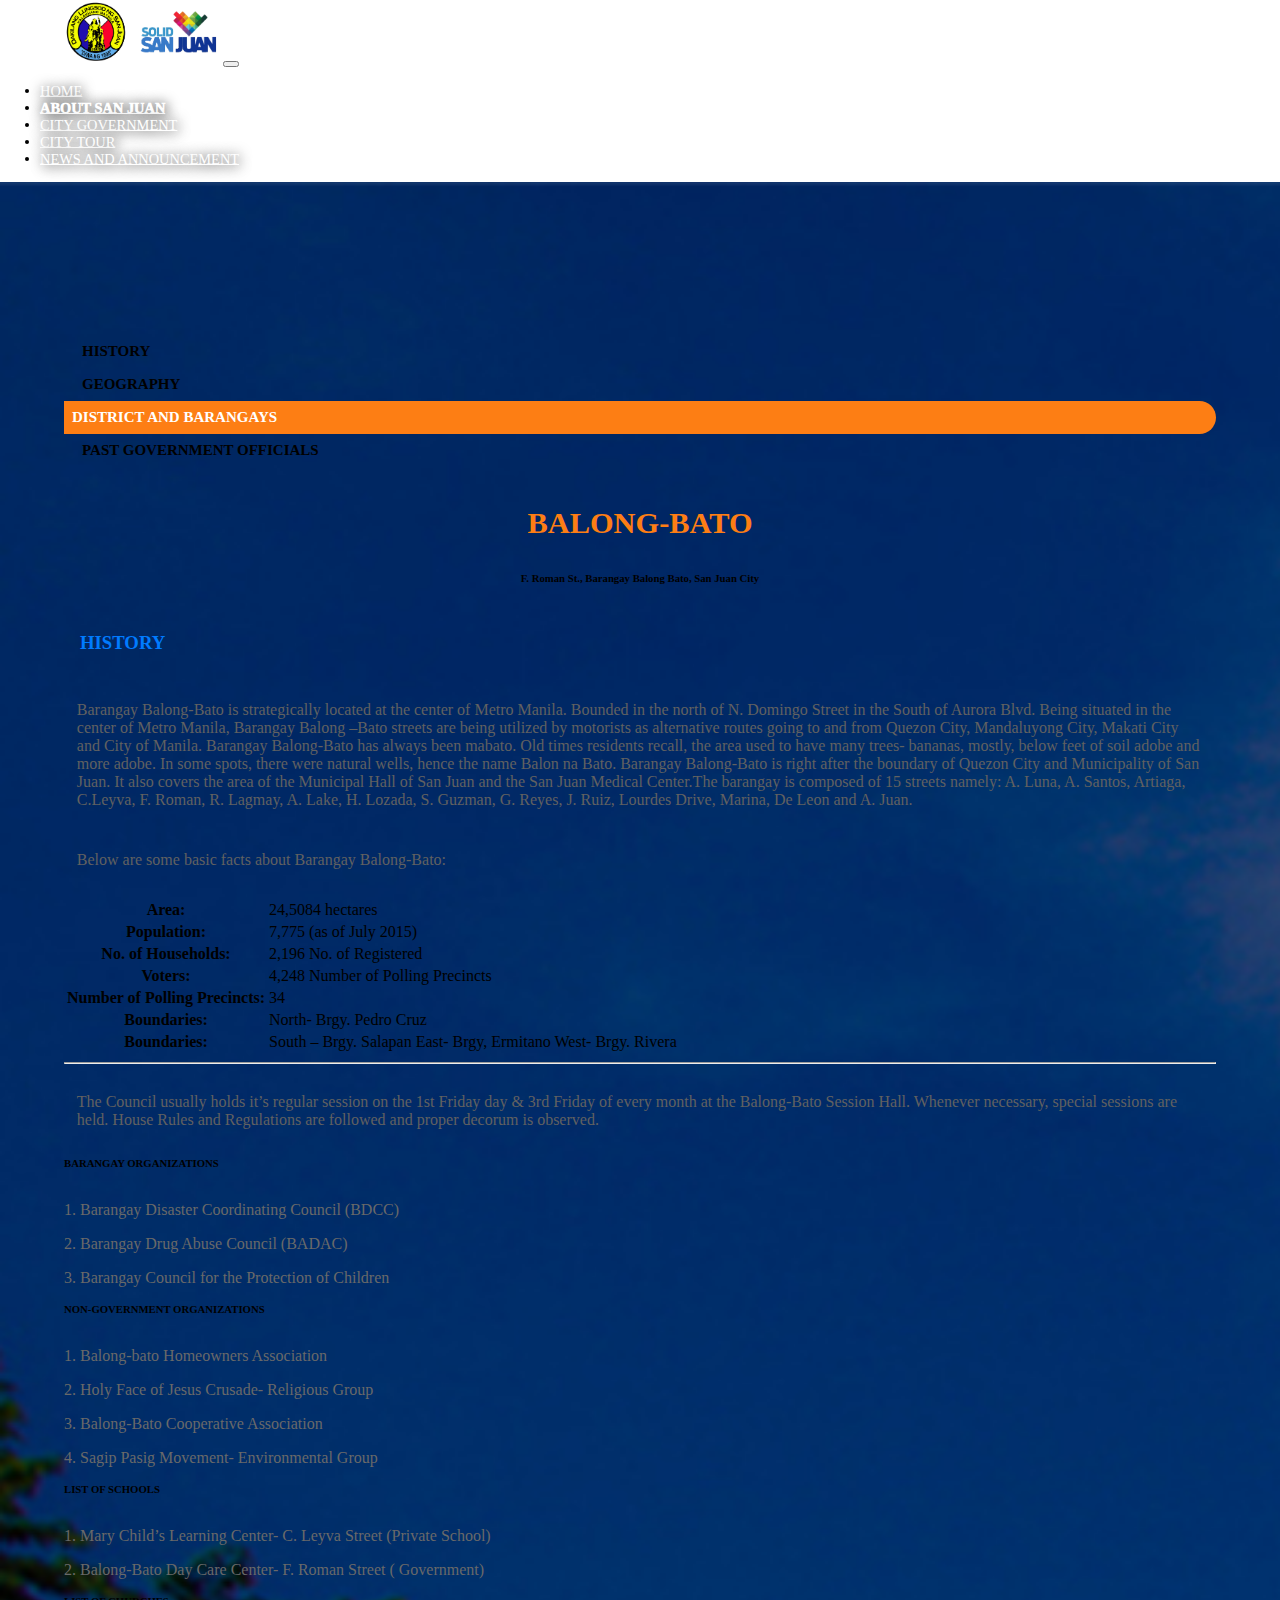
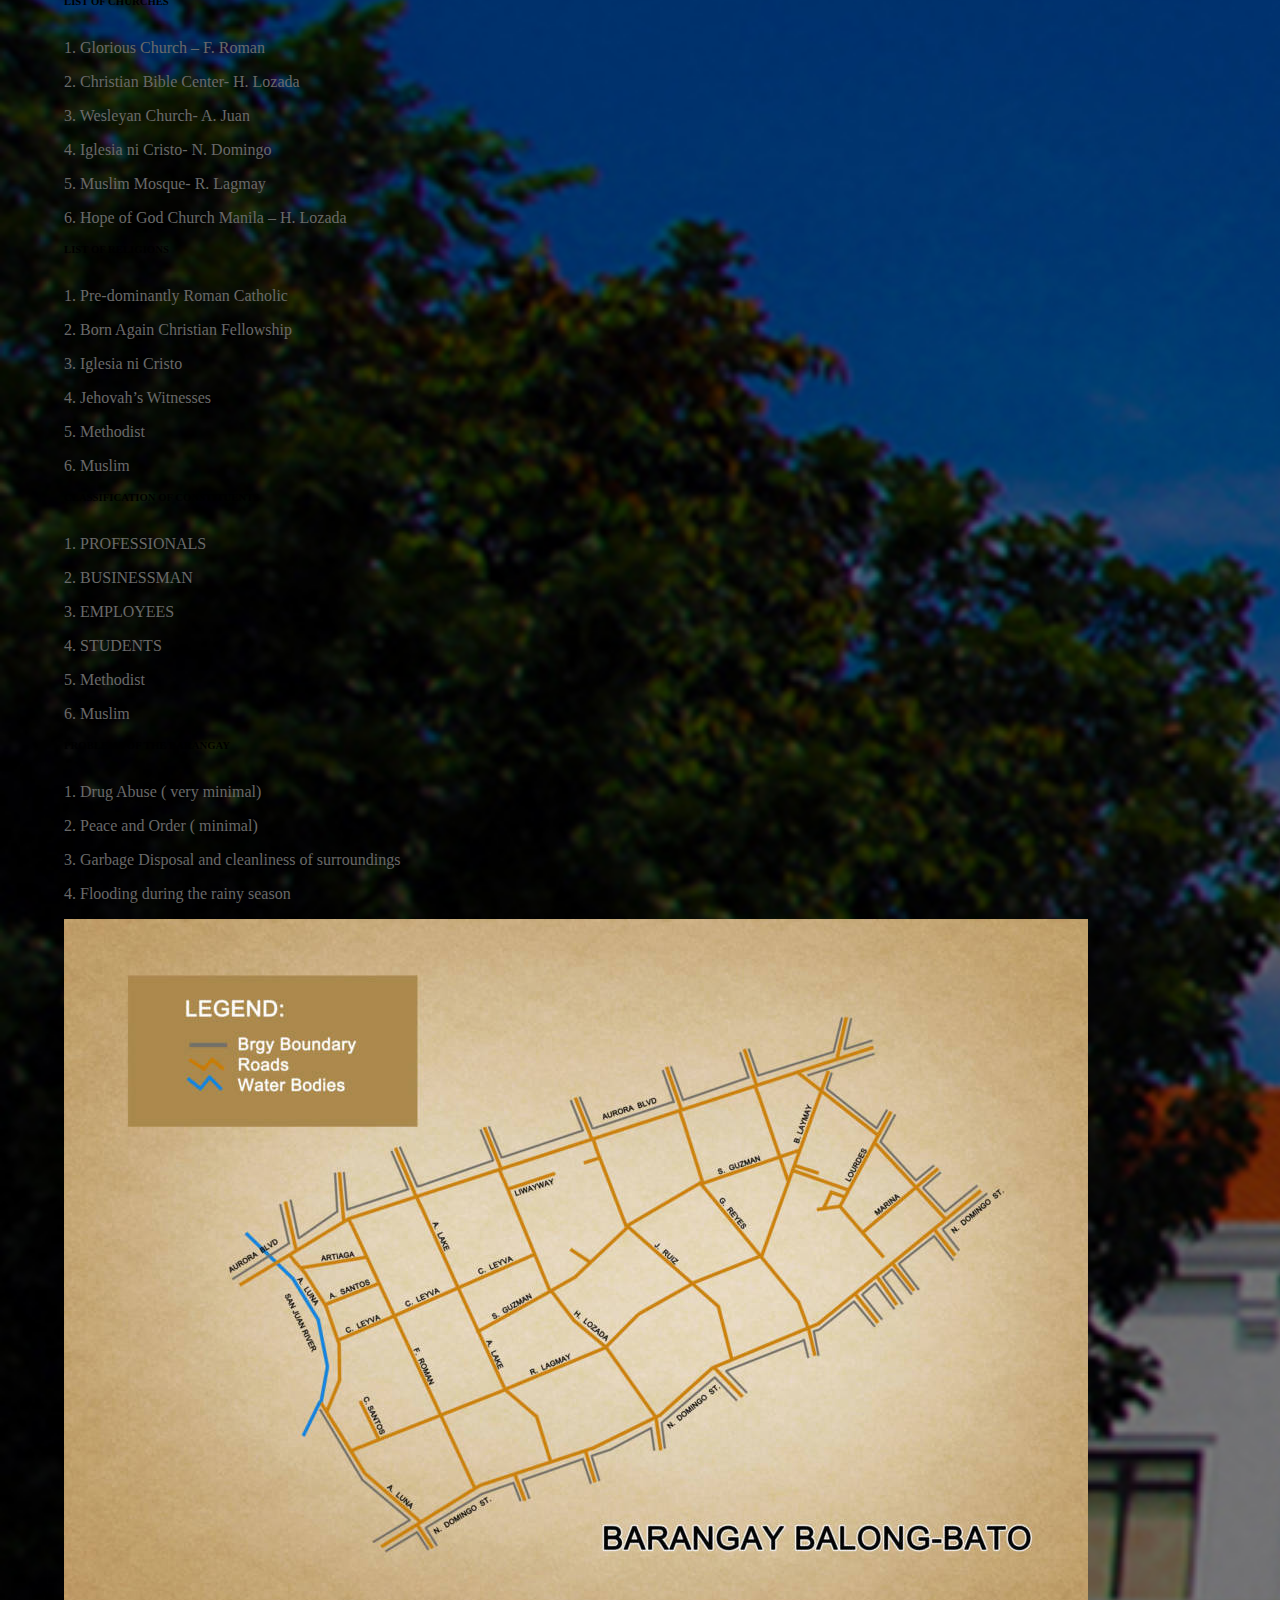
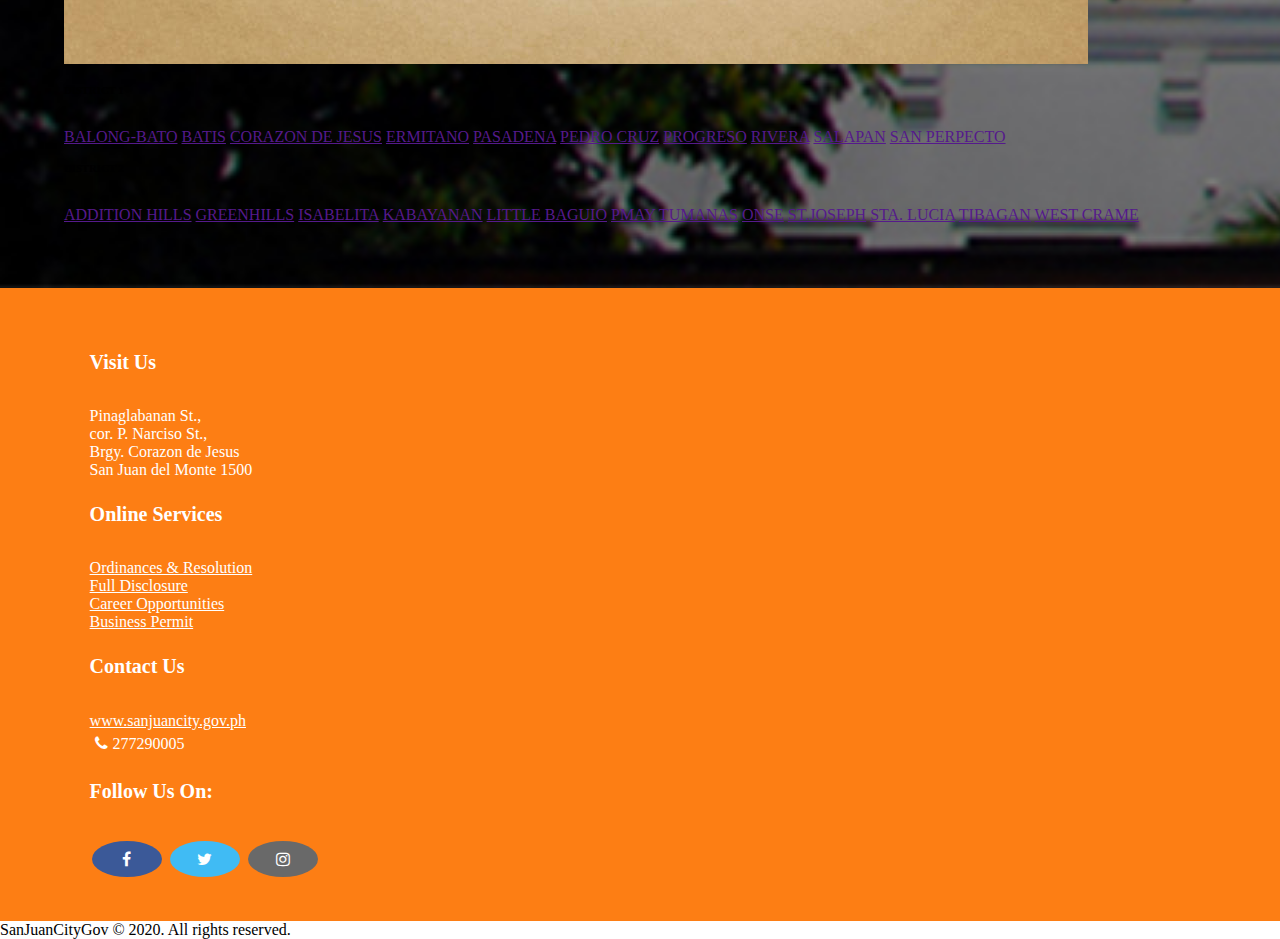
<file: about/districtAndBarangay/balong-bato.html>
<!DOCTYPE html>
<html lang="en">
<head>
	<meta charset="utf-8">
	<meta name="viewport" content="width=device-width, initial-scale=1">
	<meta http-equiv="refresh" content="300"/>
	<title>SanJuanCity | Makabagong SanJuan</title>
	<link rel="stylesheet" href="https://stackpath.bootstrapcdn.com/bootstrap/4.1.3/css/bootstrap.min.css" integrity="sha384-MCw98/SFnGE8fJT3GXwEOngsV7Zt27NXFoaoApmYm81iuXoPkFOJwJ8ERdknLPMO" crossorigin="anonymous">
	<!--<link rel="stylesheet" href="style.css"> -->
	<link rel="stylesheet" href="balong-bato.css">

	<!-- animation -->
	<link rel="stylesheet" href="https://cdnjs.cloudflare.com/ajax/libs/animate.css/3.7.2/animate.min.css">

	<link rel="stylesheet" href="https://stackpath.bootstrapcdn.com/font-awesome/4.7.0/css/font-awesome.min.css">

	<link rel="stylesheet" href="https://cdnjs.cloudflare.com/ajax/libs/font-awesome/4.7.0/css/font-awesome.min.css">
</head>

<body data-spy="scroll" data-target="#navbarResponsive">

<div id="home">
	<nav class="navbar navbar-expand-md navbar-dark bg-transparent fixed-top">
		<a href=""class="navbar-brand"><img src="img/navbarLogo1.png" ></a>
		<button class="navbar-toggler" type="button" data-target="#navbarResponsive" data-toggle="collapse" >
		<span class="navbar-toggler-icon text-center"> </span>	
		</button>
		<div class="collapse navbar-collapse" id="navbarResponsive">
			<ul class="navbar-nav ml-auto">
				<li class="nav-item ">
					<a class="nav-link" href="../../index.html">HOME</a>
				</li>
				<li class="nav-item active">
					<a class="nav-link" href="../about.html">About San Juan</a>
				</li>
				<li class="nav-item">
					<a class="nav-link" href="">City Government</a>
				</li>
				<li class="nav-item">
					<a class="nav-link" href="">City Tour</a>
				</li>
				<li class="nav-item">
					<a class="nav-link" href="">News And Announcement</a>
				</li>
			</ul>
		</div>
	</nav>
</div>
<!--- Geography Section -->
<div class="container-fluid district-container">
	<div class="row bg-light pt-3">
		<div class="col-lg-3 sidebar">
			<a href="history.html" class="indent">HISTORY</a>
			<a href="../geography.html" class="indent">GEOGRAPHY</a>
			<a href="../district.html" class="district-active">DISTRICT AND BARANGAYS</a>
			<a href="past.html" class="indent">PAST GOVERNMENT OFFICIALS</a>
		</div>
		<div class="col-12 col-lg-9">
			<h3 class="heading-balong">BALONG-BATO</h3>
			<h6 class="heading-froman">F. Roman St., Barangay Balong Bato, San Juan City</h6>
			<div class="row text-center">
				<div class="col-12 col-md-12 col-lg-12">
					<h3 class="text-history">HISTORY</h3>
					<article>
						<p class="content text-justify">
							Barangay Balong-Bato is strategically located at the center of Metro Manila. Bounded in the north of N. Domingo Street in the South of Aurora Blvd. Being situated in the center of Metro Manila, Barangay Balong –Bato streets are being utilized by motorists as alternative routes going to and from Quezon City, Mandaluyong City, Makati City and City of Manila. Barangay Balong-Bato has always been mabato. Old times residents recall, the area used to have many trees- bananas, mostly, below feet of soil adobe and more adobe. In some spots, there were natural wells, hence the name Balon na Bato. Barangay Balong-Bato is right after the boundary of Quezon City and Municipality of San Juan. It also covers the area of the Municipal Hall of San Juan and the San Juan Medical Center.The barangay is composed of 15 streets namely: A. Luna, A. Santos, Artiaga, C.Leyva, F. Roman, R. Lagmay, A. Lake, H. Lozada, S. Guzman, G. Reyes, J. Ruiz, Lourdes Drive, Marina, De Leon and A. Juan.
						</p>
					</article>
					<article>
						<p class="content text-center">Below are some basic facts about Barangay Balong-Bato:</p>
					</article>
					<table class="table ">
						<thead>
						</thead>
						<tbody>
							<tr>
								<th>Area:</th>
								<td>24,5084 hectares</td>									
							</tr>
							<tr>
								<th>Population:</th>
								<td>7,775 (as of July 2015)</td>									
							</tr>
							<tr>
								<th>No. of Households:</th>
								<td>2,196 No. of Registered</td>									
							</tr>
							<tr>
								<th>Voters:</th>
								<td>4,248 Number of Polling Precincts</td>									
							</tr>
							<tr>
								<th>Number of Polling Precincts:</th>
								<td>34</td>									
							</tr>
							<tr>
								<th>Boundaries:</th>
								<td>North- Brgy. Pedro Cruz</td>									
							</tr>
							<tr>
								<th>Boundaries:</th>
								<td>South – Brgy. Salapan East- Brgy, Ermitano West- Brgy. Rivera</td>				
							</tr>
						</tbody>
					</table>
					<hr>
					<article>
						<p class="content text-justify">
							The Council usually holds it’s regular session on the 1st Friday day & 3rd Friday of every month at the Balong-Bato Session Hall. Whenever necessary, special sessions are held. House Rules and Regulations are followed and proper decorum is observed.
						</p>
					</article>
				</div>
				<div class="col-12 col-md-6 col-lg-6">
					<h6>BARANGAY ORGANIZATIONS</h6>
					<article>
						<p class="text">1. Barangay Disaster Coordinating Council (BDCC)</p>
						<p class="text">2. Barangay Drug Abuse Council (BADAC)</p>
						<p class="text">3. Barangay Council for the Protection of Children</p>
					</article>
				</div>
				<div class="col-12 col-md-6 col-lg-6">
					<h6>NON-GOVERNMENT ORGANIZATIONS</h6>
						<p class="text">1. Balong-bato Homeowners Association</p>
						<p class="text">2. Holy Face of Jesus Crusade- Religious Group</p>
						<p class="text">3. Balong-Bato Cooperative Association</p>
						<p class="text">4. Sagip Pasig Movement- Environmental Group</p>
				</div>
				<div class="col-12 col-md-6 col-lg-6">
					<h6>LIST OF SCHOOLS</h6>
						<p class="text">1. Mary Child’s Learning Center- C. Leyva Street (Private School)</p>
						<p class="text">2. Balong-Bato Day Care Center- F. Roman Street ( Government)</p>
				</div>
				<div class="col-12 col-md-6 col-lg-6">
					<h6>LIST OF CHURCHES</h6>
						<p class="text">1. Glorious Church – F. Roman</p>
						<p class="text">2. Christian Bible Center- H. Lozada</p>
						<p class="text">3. Wesleyan Church- A. Juan</p>
						<p class="text">4. Iglesia ni Cristo- N. Domingo</p>
						<p class="text">5. Muslim Mosque- R. Lagmay</p>
						<p class="text">6. Hope of God Church Manila – H. Lozada</p>
				</div>
				<div class="col-12 col-md-6 col-lg-6">
					<h6>LIST OF RELIGIONS</h6>
						<p class="text">1.  Pre-dominantly Roman Catholic</p>
						<p class="text">2. Born Again Christian Fellowship</p>
						<p class="text">3. Iglesia ni Cristo</p>
						<p class="text">4. Jehovah’s Witnesses</p>
						<p class="text">5. Methodist</p>
						<p class="text">6. Muslim</p>
				</div>
				<div class="col-12 col-md-6 col-lg-6">
					<h6>CLASSIFICATION OF CONSTITUENTS</h6>
						<p class="text">1. PROFESSIONALS</p>
						<p class="text">2. BUSINESSMAN</p>
						<p class="text">3. EMPLOYEES</p>
						<p class="text">4. STUDENTS</p>
						<p class="text">5. Methodist</p>
						<p class="text">6. Muslim</p>
				</div>
				<div class="col-12 col-md-6 col-lg-6">
					<h6>PROBLEMS OF THE BARANGAY</h6>
						<p class="text">1. Drug Abuse ( very minimal)</p>
						<p class="text">2. Peace and Order ( minimal)</p>
						<p class="text">3. Garbage Disposal and cleanliness of surroundings</p>
						<p class="text">4. Flooding during the rainy season</p>
				</div>
			</div>
			<div class="col-12">
				<a href="https://www.sanjuancity.gov.ph/wp-content/uploads/2019/01/balongbato-map-1024x745.jpg" target="_blank"><img class="img-fluid m-3 p-4" src="img/balongbato-map.jpg"></a>
			</div>
			<div class="row">
				<h6 class="m-3 text-success">DISTRICT 1</h6>
				<div class="col-lg-12">
					<a class=" m-1 btn btn-sm btn-danger text-white" href="">BALONG-BATO</a>
					<a class=" m-1 btn btn-sm btn-info text-white" href="">BATIS</a>
					<a class=" m-1 btn btn-sm btn-info text-white" href="">CORAZON DE JESUS</a>
					<a class=" m-1 btn btn-sm btn-info text-white" href="">ERMITANO</a>
					<a class=" m-1 btn btn-sm btn-info text-white" href="">PASADENA</a>
					<a class=" m-1 btn btn-sm btn-info text-white" href="">PEDRO CRUZ</a>
					<a class=" m-1 btn btn-sm btn-info text-white" href="">PROGRESO</a>
					<a class=" m-1 btn btn-sm btn-info text-white" href="">RIVERA</a>
					<a class=" m-1 btn btn-sm btn-info text-white" href="">SALAPAN</a>
					<a class=" m-1 btn btn-sm btn-info text-white" href="">SAN PERPECTO</a>
				</div>
			</div>
			<div class="row">
				<h6 class="m-3 text-success">DISTRICT 2</h6>
				<div class="col-lg-12">
					<a class=" m-1 btn btn-sm btn-info text-white" href="">ADDITION HILLS</a>
					<a class=" m-1 btn btn-sm btn-info text-white" href="">GREENHILLS</a>
					<a class=" m-1 btn btn-sm btn-info text-white" href="">ISABELITA</a>
					<a class=" m-1 btn btn-sm btn-info text-white" href="">KABAYANAN</a>
					<a class=" m-1 btn btn-sm btn-info text-white" href="">LITTLE BAGUIO</a>
					<a class=" m-1 btn btn-sm btn-info text-white" href="">PMAY TUMANAS</a>
					<a class=" m-1 btn btn-sm btn-info text-white" href="">ONSE</a>
					<a class=" m-1 btn btn-sm btn-info text-white" href="">ST.JOSEPH</a>
					<a class=" m-1 btn btn-sm btn-info text-white" href="">STA. LUCIA</a>
					<a class=" m-1 btn btn-sm btn-info text-white" href="">TIBAGAN</a>
					<a class=" m-1 btn btn-sm btn-info text-white" href="">WEST CRAME</a>
				</div>
			</div>
		</div>
	</div>
</div>

<!--- footer Section -->
<footer class="page-footers">
	<div class="container-fluid page-footer">
	<div class="row text-justify text-center padding">
		<div class=" col-12 col-sm-6 col-md-4 col-lg-3 col-xl-3">
			<h5 class=" footer-h5 ">Visit Us</h5>
			<div class="label">Pinaglabanan St.,</div>
			<div class="label">cor. P. Narciso St.,</div>
			<div class="label">Brgy. Corazon de Jesus</div>
			<div class="label">San Juan del Monte 1500</div>
		</div>
		<div class="col-12 col-sm-6 col-md-4 col-lg-3 col-xl-3">
			<h5 class="footer-h5">Online Services</h5>
			<a href="" class="label hover-color">Ordinances & Resolution</a>
			<a href="" class="label hover-color">Full Disclosure</a>
			<a href="" class="label hover-color">Career Opportunities</a>
			<a href="" class="label hover-color">Business Permit</a>
		</div>
		<div class="col-12 col-sm-6 col-md-4 col-lg-3 col-xl-3">
			<h5 class="footer-h5">Contact Us</h5>
			<a href="" class="label hover-color">www.sanjuancity.gov.ph</a>
			<div class="label"><i class="phone-size fa fa-phone" aria-hidden="true"></i>277290005</div>
		</div>
		<div class="col-12 col-sm-6 col-md-4 col-lg-3 col-xl-3">
			<h5 class="footer-h5">Follow Us On:</h5>
			<div class="label">
				<a href="#" class="fa fa-facebook"></a>
				<a href="#" class="fa fa-twitter"></a>
				<a href="#" class="fa fa-instagram"></a>
			</div>
		</div>
	</div>
</div>
<div class="footer-copyright text-center text-white bg-dark py-3">
			SanJuanCityGov © 2020. All rights reserved.
	</div>
</footer>

<!--- Script Source Files -->
<script src="https://code.jquery.com/jquery-3.3.1.slim.min.js" integrity="sha384-q8i/X+965DzO0rT7abK41JStQIAqVgRVzpbzo5smXKp4YfRvH+8abtTE1Pi6jizo" crossorigin="anonymous"></script>
<script src="https://cdnjs.cloudflare.com/ajax/libs/popper.js/1.14.3/umd/popper.min.js" integrity="sha384-ZMP7rVo3mIykV+2+9J3UJ46jBk0WLaUAdn689aCwoqbBJiSnjAK/l8WvCWPIPm49" crossorigin="anonymous"></script>
<script src="https://stackpath.bootstrapcdn.com/bootstrap/4.1.3/js/bootstrap.min.js" integrity="sha384-ChfqqxuZUCnJSK3+MXmPNIyE6ZbWh2IMqE241rYiqJxyMiZ6OW/JmZQ5stwEULTy" crossorigin="anonymous"></script>
<!--- End of Script Source Files -->
<script type="text/javascript">
	$(window).scroll(function(){
		$('nav').toggleClass('scrolled', $(this).scrollTop()> 50);	
	});
</script>
</body>
</html>
</file>
<file: about/district.css>
/*--font import --*/
@import url('https://fonts.googleapis.com/css?family=Poppins:400,500,700');


/*--body setting --*/
body
{
  overflow-x: hidden; 	/*--to remove scroll bar sa baba --*/
  font-family:  		/*--font type --*/
  color:red;			/*--color --*/
  width: 100%;
  margin: 0;
  padding: 0;
}
/*.container-fluid
{
  padding: 3% 10%;
}
--navbar --*/
.navbar 
{
  text-transform: uppercase; 
  font-weight: 450; 
  font-size: .9rem; 
  background: rgba(0,0,0,.4)!important;
}
.navbar-brand img
{
  height: 4rem;
  padding-left: 4rem;
}
/*--navbar item padding --*/
.navbar-nav li
{
  padding-right: .1rem;
}
/*--navbar List item setting --*/
.navbar-dark .navbar-nav .nav-link 
{
  color:white;
  padding-top: 0.8rem;
  text-shadow: .1rem .1rem .8rem black;
}
/*--hover color to item in navbar --*/
.navbar-dark .navbar-nav .nav-link.active,
.navbar-dark .navbar-nav .nav-link:hover
{
  color: #fd7e14;
  border-bottom: 2px solid white;
  font-weight: 800;
}
.active 
{
   font-weight: 1000;
}

/*--scrooll color change --*/
.bg-transparent 
{
	background:transparent !important;
	transition:0.75s ease;
}
.bg-transparent.scrolled
{
	background:rgba(0,0,0,.8) !important;
}
/*--slider --*/
.heading-underline
{
	width: 30%;
	height: .2rem;
	background-color: red;
	margin: 0 auto 2%;  /*-- margin to center item in the middle --*/
}

/*============= district SECTION =============*/

.district-container
{
  background-image: url(../img/Cityhall.jpg);
  background-repeat: no-repeat;
  background-size: cover;
  padding-top: 6rem;
  padding-left:5%;
  padding-right:5%;
  padding-bottom: 4rem;
}
h3.heading
{
  font-size: 1.9rem;
  font-weight: 700;
  text-transform: uppercase;
  padding-top: 2%;
  color:#fd7e14;
  text-align: center;
  padding-bottom: 5%;
}
.title
{
 padding-bottom: 1rem;
 color: red;
}
.sidebar a
{
  display: block;
  padding: 0.5rem;
  text-decoration: none;
  color: black;
  font-size: 15px;
  font-weight: 600;
}
.sidebar a:hover
{
  background-color: #ccc;
  border-top-right-radius:30px;
  border-bottom-right-radius:30px; 
}
.sidebar a.district-active
{
  color: white;
  background-color: #fd7e14;
  border-top-right-radius:30px;
  border-bottom-right-radius:30px; 
}
.sidebar
{
  padding-top: 5%;
}
.text-brgy
{
  text-decoration: none;
  color: black;
}
.text-brgy:hover
{
  text-decoration: none;
  color: #fd7e14;
}
p
{
  color: #616161;
}
.indent
{
  margin-left: 10px;
}

/*============= Footer SECTION =============*/
.page-footer
{
	background-color: #fd7e14;
  padding: 3% 7%;
}
.fa-phone
{
  padding: 2px;
  margin: 3px;
}
.fa-instagram
{
  padding: 10px;
  font-size: 30px;
  width: 50px;
  text-align: center;
  text-decoration: none;
  margin: 5px 2px;
  border-radius: 50%;
  background: #696969;
  color: white;
}
.fa-facebook
{
  padding: 10px;
  font-size: 30px;
  width: 50px;
  text-align: center;
  text-decoration: none;
  margin: 5px 2px;
  border-radius: 50%;
  background: #3B5998;
  color: white;
}
.fa-twitter
{
  color: white;
  padding: 10px;
  font-size: 30px;
  width: 50px;
  text-align: center;
  text-decoration: none;
  margin: 5px 2px;
  border-radius: 50%;
  background: #40bbf4;
}
.fa-twitter:hover, .fa-facebook:hover, .fa-instagram:hover
{
  text-decoration: none;
  color: black;
  background: white;
}
.footer-h5
{
  margin-top: 1rem;
  color: #fff;
}
.label
{
  color: white ;
  font-weight: 400;
}
.hover-color:hover
{
  color: #696969;
  text-decoration: none;
}
a.hover-color
{
  display:block;
}
h5
{
  font-size: 20px;
  padding-top: .5rem;
  font-weight: bolder;
}
/*============= device width larger than 768px =============*/


/*============= device width lower than 768px =============*/

@media (max-width: 767px)
{
  /*--navbar --*/
  .navbar
  {
    background: rgba(0,0,0,.4) !important;
  }
  .navbar-nav
  {
  	text-align: center;
  }
  /*--navbar li color when screen is xs --*/
  .navbar-nav.ml-auto
  {
  	background: black;
  }
  .navbar-brand img
  {
    height: 4rem;
    padding-left: 0;
  }
    /*--navbar item padding --*/
  .navbar-nav li
  {
    padding-right: 0;
  }
  .navbar-dark .navbar-nav .nav-link.active,
  .navbar-dark .navbar-nav .nav-link:hover
  {
    color: #fd7e14;
    border-bottom: 1px solid white;
    font-weight: 1000;
  }
  .padding
  {
  	padding: 1rem;
  }
  /*============history======*/
  h3.heading
  {
    font-size: 1.3rem;
    font-weight: 700;
    text-transform: uppercase;
    padding-top: 2%;
    color:#fd7e14;
    text-align: center;
  }
  p
  {
    font-size: 12px;
    text-align: left;
  }

  /*============footer======*/
  .footer-copyright
  {
    font-size: 10px;
  }
  .fa-instagram
  {
    background: #696969;
  }
  .fa-facebook
  {
    background: #3B5998;
  }
  .fa-twitter
  {
    background: #40bbf4;
  }
  .fa-instagram ,.fa-facebook, .fa-twitter
  {
    padding: 10px;
    font-size:20px;
    width: 40px;
    text-align: center;
    text-decoration: none;
    margin: 5px 2px;
    border-radius: 50%; 
    color: white;
  }
  .fa-twitter:hover, .fa-facebook:hover, .fa-instagram:hover
  {
    text-decoration: none;
    color: black;
    background: white;
  }
  .footer-h5
  {
    margin-top: 1rem;
    color: white;
    font-size: 1.4rem;
  }
  .label
  {
    color: white ;
    font-weight: 400;
    font-size: .9rem;
  }
  .hover-color:hover
  {
    color: #696969;
  }
  .page-footer
  {
    background-color: #fd7e14;
    padding: 3% 3%;
  }
   h5
  {
    font-size: 25px;
    padding-top: .5rem;
    font-weight: bolder;
  }
  
}/* end of media query */


/*============ BOOTSTRAP BREAK POINTS:

Extra small (xs) devices (portrait phones, less than 576px)
No media query since this is the default in Bootstrap

Small (sm) devices (landscape phones, 576px and up)
@media (min-width: 576px) { ... }

Medium (md) devices (tablets, 768px and up)
@media (min-width: 768px) { ... }

Large (lg) devices (desktops, 992px and up)
@media (min-width: 992px) { ... }

Extra (xl) large devices (large desktops, 1200px and up)
@media (min-width: 1200px) { ... }

=============*/
</file>
<file: about/geography.css>
/*--font import --*/
@import url('https://fonts.googleapis.com/css?family=Poppins:400,500,700');


/*--body setting --*/
body
{
  overflow-x: hidden; 	/*--to remove scroll bar sa baba --*/
  font-family:  		/*--font type --*/
  color:red;			/*--color --*/
  width: 100%;
  margin: 0;
  padding: 0;
}
/*.container-fluid
{
  padding: 3% 10%;
}
--navbar --*/
.navbar 
{
  text-transform: uppercase; 
  font-weight: 450; 
  font-size: .9rem; 
  background: rgba(0,0,0,.4)!important;
}
.navbar-brand img
{
  height: 4rem;
  padding-left: 4rem;
}
/*--navbar item padding --*/
.navbar-nav li
{
  padding-right: .1rem;
}
/*--navbar List item setting --*/
.navbar-dark .navbar-nav .nav-link 
{
  color:white;
  padding-top: 0.8rem;
  text-shadow: .1rem .1rem .8rem black;
}
/*--hover color to item in navbar --*/
.navbar-dark .navbar-nav .nav-link.active,
.navbar-dark .navbar-nav .nav-link:hover
{
  color: #fd7e14;
  border-bottom: 2px solid white;
  font-weight: 800;
}
.active 
{
   font-weight: 1000;
}

/*--scrooll color change --*/
.bg-transparent 
{
	background:transparent !important;
	transition:0.75s ease;
}
.bg-transparent.scrolled
{
	background:rgba(0,0,0,.8) !important;
}
/*--slider --*/



.heading-underline
{
	width: 30%;
	height: .2rem;
	background-color: red;
	margin: 0 auto 2%;  /*-- margin to center item in the middle --*/
}

/*============= geography SECTION =============*/

.geography-container
{
  background-image: url(../img/Cityhall.jpg);
  background-repeat: no-repeat;
  background-size: cover;
  padding-top: 6rem;
  padding-left:5%;
  padding-right:5%;
  padding-bottom: 4rem;
}
h3.heading
{
  font-size: 1.9rem;
  font-weight: 700;
  text-transform: uppercase;
  padding-top: 2%;
  color:#fd7e14;
  text-align: center;
}
.title
{
 padding-bottom: 1rem;
 color: red;
}
.sidebar a
{
  display: block;
  padding: 0.5rem;
  text-decoration: none;
  color: black;
  font-size: 15px;
  font-weight: 600;
}
.sidebar a:hover
{
  background-color: #ccc;
  border-top-right-radius:30px;
  border-bottom-right-radius:30px; 
}
.sidebar a.geography-active
{
  color: white;
  background-color: #fd7e14;
  border-top-right-radius:30px;
  border-bottom-right-radius:30px; 
}
.sidebar
{
  padding-top: 5%;
}
p
{
  color: #616161;
}
.indent
{
  margin-left: 10px;
}
h5
{
  font-size: 20px;
  padding-top: .5rem;
  font-weight: bolder;
}
h5.ncr, h5.founded, h5.sanggunian, h5.barangay, h5.ph, h5.lone
{
  font-size: 17px;
  padding-top: .5rem;
  font-weight: bolder;
}
.rounded-circle
{
  height: 100px;
  width: 120px;
}
.text-gray
{
  color: #616161;
}
/*============= Footer SECTION =============*/
.page-footer
{
	background-color: #fd7e14;
  padding: 3% 7%;
}
.fa-phone
{
  padding: 2px;
  margin: 3px;
}
.fa-instagram
{
  padding: 10px;
  font-size: 30px;
  width: 50px;
  text-align: center;
  text-decoration: none;
  margin: 5px 2px;
  border-radius: 50%;
  background: #696969;
  color: white;
}
.fa-facebook
{
  padding: 10px;
  font-size: 30px;
  width: 50px;
  text-align: center;
  text-decoration: none;
  margin: 5px 2px;
  border-radius: 50%;
  background: #3B5998;
  color: white;
}
.fa-twitter
{
  color: white;
  padding: 10px;
  font-size: 30px;
  width: 50px;
  text-align: center;
  text-decoration: none;
  margin: 5px 2px;
  border-radius: 50%;
  background: #40bbf4;
}
.fa-twitter:hover, .fa-facebook:hover, .fa-instagram:hover
{
  text-decoration: none;
  color: black;
  background: white;
}
.footer-h5
{
  margin-top: 1rem;
  color: #fff;
}
.label
{
  color: white ;
  font-weight: 400;
}
.hover-color:hover
{
  color: #696969;
  text-decoration: none;
}
a.hover-color
{
  display:block;
}
/*============= device width larger than 768px =============*/


/*============= device width lower than 768px =============*/

@media (max-width: 767px)
{
  /*--navbar --*/
  .navbar
  {
    background: rgba(0,0,0,.4) !important;
  }
  .navbar-nav
  {
  	text-align: center;
  }
  /*--navbar li color when screen is xs --*/
  .navbar-nav.ml-auto
  {
  	background: black;
  }
  .navbar-brand img
  {
    height: 4rem;
    padding-left: 0;
  }
    /*--navbar item padding --*/
  .navbar-nav li
  {
    padding-right: 0;
  }
  .navbar-dark .navbar-nav .nav-link.active,
  .navbar-dark .navbar-nav .nav-link:hover
  {
    color: #fd7e14;
    border-bottom: 1px solid white;
    font-weight: 1000;
  }
  .padding
  {
  	padding: 1rem;
  }
  /*============history======*/
  h3.heading
  {
    font-size: 1.3rem;
    font-weight: 700;
    text-transform: uppercase;
    padding-top: 2%;
    color:#fd7e14;
    text-align: center;
  }
  p
  {
    font-size: 12px;
    text-align: left;
  }
  h5
  {
    font-size: 25px;
    padding-top: .5rem;
    font-weight: bolder;
  }
  h5.ncr, h5.founded, h5.sanggunian, h5.barangay, h5.ph, h5.lone
  {
    font-size: 8px;
    padding-top: .5rem;
    font-weight: bold;
  }
  .rounded-circle
  {
    height: 50px;
    width: 70px;
  }
  h6
  {
   font-size: 10px
  }
  /*============footer======*/
  .footer-copyright
  {
    font-size: 10px;
  }
  .fa-instagram
  {
    background: #696969;
  }
  .fa-facebook
  {
    background: #3B5998;
  }
  .fa-twitter
  {
    background: #40bbf4;
  }
  .fa-instagram ,.fa-facebook, .fa-twitter
  {
    padding: 10px;
    font-size:20px;
    width: 40px;
    text-align: center;
    text-decoration: none;
    margin: 5px 2px;
    border-radius: 50%; 
    color: white;
  }
  .fa-twitter:hover, .fa-facebook:hover, .fa-instagram:hover
  {
    text-decoration: none;
    color: black;
    background: white;
  }
  .footer-h5
  {
    margin-top: 1rem;
    color: white;
    font-size: 1.4rem;
  }
  .label
  {
    color: white ;
    font-weight: 400;
    font-size: .9rem;
  }
  .hover-color:hover
  {
    color: #696969;
  }
  .page-footer
  {
    background-color: #fd7e14;
    padding: 3% 3%;
  }
}/* end of media query */


/*============ BOOTSTRAP BREAK POINTS:

Extra small (xs) devices (portrait phones, less than 576px)
No media query since this is the default in Bootstrap

Small (sm) devices (landscape phones, 576px and up)
@media (min-width: 576px) { ... }

Medium (md) devices (tablets, 768px and up)
@media (min-width: 768px) { ... }

Large (lg) devices (desktops, 992px and up)
@media (min-width: 992px) { ... }

Extra (xl) large devices (large desktops, 1200px and up)
@media (min-width: 1200px) { ... }

=============*/
</file>
<file: about/history.css>
/*--font import --*/
@import url('https://fonts.googleapis.com/css?family=Poppins:400,500,700');


/*--body setting --*/
body
{
  overflow-x: hidden; 	/*--to remove scroll bar sa baba --*/
  font-family:  		/*--font type --*/
  color:red;			/*--color --*/
  width: 100%;
  margin: 0;
  padding: 0;
}
/*.container-fluid
{
  padding: 3% 10%;
}
--navbar --*/
.navbar 
{
  text-transform: uppercase; 
  font-weight: 400; 
  font-size: .9rem; 
  background: rgba(0,0,0,.4)!important;
}
.navbar-brand img
{
  height: 4rem;
  padding-left: 4rem;
}
  /*--navbar item padding --*/
.navbar-nav li
{
  padding-right: .1rem;
}
/*--navbar List item setting --*/
.navbar-dark .navbar-nav .nav-link 
{
  color:white;
  padding-top: 0.8rem;
  text-shadow: .1rem .1rem .8rem black;
}
  /*--hover color to item in navbar --*/
.navbar-dark .navbar-nav .nav-link.active,
.navbar-dark .navbar-nav .nav-link:hover
{
  color: #fd7e14;
  border-bottom: 2px solid white;
  font-weight: 800;
}
.active 
{
   font-weight: 1000;
}

/*--scrooll color change --*/
.bg-transparent 
{
	background:transparent !important;
	transition:0.75s ease;
}
.bg-transparent.scrolled
{
	background:rgba(0,0,0,.8) !important;
}
/*--slider --*/



.heading-underline
{
	width: 30%;
	height: .2rem;
	background-color: red;
	margin: 0 auto 2%;  /*-- margin to center item in the middle --*/
}

/*============= history SECTION =============*/

.history-container
{
  background-image: url(../img/Cityhall.jpg);
  background-repeat: no-repeat;
  background-size: cover;
  padding-top: 6rem;
  padding-left:5%;
  padding-right:5%;
  padding-bottom: 4rem;
  
}

h3.heading
{
  font-size: 1.9rem;
  font-weight: 700;
  text-transform: uppercase;
  padding-top: 2%;
  color:#fd7e14;
  text-align: center;
}
.title
{
 padding-bottom: 1rem;
 color: red;
}

.sidebar a
{
  display: block;
  padding: 0.5rem;
  text-decoration: none;
  color: black;
  font-size: 15px;
  font-weight: 600;
}

.sidebar a:hover
{
  background-color: #ccc;
  border-top-right-radius:30px;
  border-bottom-right-radius:30px; 
}

.sidebar a.history-active
{
  color: white;
  background-color: #fd7e14;
  border-top-right-radius:30px;
  border-bottom-right-radius:30px; 
}

.sidebar
{
  padding-top: 5%;
}

 .bg-ul li:hover, .text-history a:hover
{
  background-color: red;
  text-decoration: none;
}
p
{
  color: #616161;
}
.indent
{
  margin-left: 10px;
}

/*============= Footer SECTION =============*/
.page-footer
{
  background-color: #fd7e14;
  padding: 3% 7%;
}
.fa-phone
{
  padding: 2px;
  margin: 3px;
}
.fa-instagram
{
  padding: 10px;
  font-size: 30px;
  width: 50px;
  text-align: center;
  text-decoration: none;
  margin: 5px 2px;
  border-radius: 50%;
  background: #696969;
  color: white;
}
.fa-facebook
{
  padding: 10px;
  font-size: 30px;
  width: 50px;
  text-align: center;
  text-decoration: none;
  margin: 5px 2px;
  border-radius: 50%;
  background: #3B5998;
  color: white;
}
.fa-twitter
{
  color: white;
  padding: 10px;
  font-size: 30px;
  width: 50px;
  text-align: center;
  text-decoration: none;
  margin: 5px 2px;
  border-radius: 50%;
  background: #40bbf4;
}
.fa-twitter:hover, .fa-facebook:hover, .fa-instagram:hover
{
  text-decoration: none;
  color: black;
  background: white;
}
.footer-h5
{
  margin-top: 1rem;
  color: #fff;
}
.label
{
  color: white ;
  font-weight: 400;
}
.hover-color:hover
{
  color: #696969;
  text-decoration: none;
}
a.hover-color
{
  display:block;
}
h5
{
  font-size: 20px;
  padding-top: .5rem;
  font-weight: bolder;
}
/*============= device width larger than 768px =============*/


/*============= device width lower than 768px =============*/

@media (max-width: 767px)
{
  /*--navbar --*/
  .navbar
  {
    background: rgba(0,0,0,.4) !important;
  }
  .navbar-nav
  {
  	text-align: center;
  }
  /*--navbar li color when screen is xs --*/
  .navbar-nav.ml-auto
  {
  	background: black;
  }
  .navbar-brand img
  {
    height: 4rem;
    padding-left: 0;
  }
    /*--navbar item padding --*/
  .navbar-nav li
  {
    padding-right: 0;
  }

  .navbar-dark .navbar-nav .nav-link.active,
  .navbar-dark .navbar-nav .nav-link:hover
  {
    color: #fd7e14; /*orange--*/
    border-bottom: 1px solid white;
    font-weight: 1000;
  }

  .padding
  {
  	padding: 1rem;
  }
  /*============history======*/
  h3.heading
  {
    font-size: 1.3rem;
    font-weight: 700;
    text-transform: uppercase;
    padding-top: 2%;
    color:#fd7e14;
    text-align: center;
  }
  p
  {
    font-size: 12px;
    text-align: left;
  }
/*============footer======*/
  .footer-copyright
  {
    font-size: 10px;
  }
  .fa-instagram
  {
    background: #696969;
  }
  .fa-facebook
  {
    background: #3B5998;
  }
  .fa-twitter
  {
    background: #40bbf4;
  }
  .fa-instagram ,.fa-facebook, .fa-twitter
  {
    padding: 10px;
    font-size:20px;
    width: 40px;
    text-align: center;
    text-decoration: none;
    margin: 5px 2px;
    border-radius: 50%; 
    color: white;
  }
  .fa-twitter:hover, .fa-facebook:hover, .fa-instagram:hover
  {
    text-decoration: none;
    color: black;
    background: white;
  }
  .footer-h5
  {
    margin-top: 1rem;
    color: white;
    font-size: 1.4rem;
  }
  .label
  {
    color: white ;
    font-weight: 400;
    font-size: .9rem;
  }
  .hover-color:hover
  {
    color: #696969;
  }
  .page-footer
  {
    background-color: #fd7e14;
    padding: 3% 3%;
  }
   h5
  {
    font-size: 25px;
    padding-top: .5rem;
    font-weight: bolder;
  }

}



/*============ BOOTSTRAP BREAK POINTS:

Extra small (xs) devices (portrait phones, less than 576px)
No media query since this is the default in Bootstrap

Small (sm) devices (landscape phones, 576px and up)
@media (min-width: 576px) { ... }

Medium (md) devices (tablets, 768px and up)
@media (min-width: 768px) { ... }

Large (lg) devices (desktops, 992px and up)
@media (min-width: 992px) { ... }

Extra (xl) large devices (large desktops, 1200px and up)
@media (min-width: 1200px) { ... }

=============*/
</file>
<file: about/districtAndBarangay/balong-bato.css>
/*--font import --*/
@import url('https://fonts.googleapis.com/css?family=Poppins:400,500,700');


/*--body setting --*/
body
{
  overflow-x: hidden; 	/*--to remove scroll bar sa baba --*/
  font-family:  		/*--font type --*/
  color:red;			/*--color --*/
  width: 100%;
  margin: 0;
  padding: 0;
}
/*.container-fluid
{
  padding: 3% 10%;
}
--navbar --*/
.navbar 
{
  text-transform: uppercase; 
  font-weight: 450; 
  font-size: .9rem; 
  background: rgba(0,0,0,.4)!important;
}
.navbar-brand img
{
  height: 4rem;
  padding-left: 4rem;
}
/*--navbar item padding --*/
.navbar-nav li
{
  padding-right: .1rem;
}
/*--navbar List item setting --*/
.navbar-dark .navbar-nav .nav-link 
{
  color:white;
  padding-top: 0.8rem;
  text-shadow: .1rem .1rem .8rem black;
}
/*--hover color to item in navbar --*/
.navbar-dark .navbar-nav .nav-link.active,
.navbar-dark .navbar-nav .nav-link:hover
{
  color: #fd7e14;
  border-bottom: 2px solid white;
  font-weight: 800;
}
.active 
{
   font-weight: 1000;
}

/*--scrooll color change --*/
.bg-transparent 
{
	background:transparent !important;
	transition:0.75s ease;
}
.bg-transparent.scrolled
{
	background:rgba(0,0,0,.8) !important;
}
/*--slider --*/
.heading-underline
{
	width: 30%;
	height: .2rem;
	background-color: red;
	margin: 0 auto 2%;  /*-- margin to center item in the middle --*/
}

/*============= balong-bato SECTION =============*/

.district-container
{
  background-image: url(img/Cityhall.jpg);
  background-repeat: no-repeat;
  background-size: cover;
  padding-top: 6rem;
  padding-left:5%;
  padding-right:5%;
  padding-bottom: 4rem;
}
h3.heading-balong
{
  font-size: 1.9rem;
  font-weight: 700;
  text-transform: uppercase;
  padding-top: 2%;
  color:#fd7e14;
  text-align: center;
  margin-top: 1rem;
}
h6.heading-froman
{
	text-align: center;
}
h6
{
	margin: 1rem auto 2rem;
}
.text-history
{
	color: #007bff;
	padding: 1rem;
}
.title
{
 padding-bottom: 1rem;
 color: red;
}
.sidebar a
{
  display: block;
  padding: 0.5rem;
  text-decoration: none;
  color: black;
  font-size: 15px;
  font-weight: 600;
}
.sidebar a:hover
{
  background-color: #ccc;
  border-top-right-radius:30px;
  border-bottom-right-radius:30px; 
}
.sidebar a.district-active
{
  color: white;
  background-color: #fd7e14;
  border-top-right-radius:30px;
  border-bottom-right-radius:30px; 
}
.sidebar
{
  padding-top: 5%;
}
.text-brgy
{
  text-decoration: none;
  color: black;
}
.text-brgy:hover
{
  text-decoration: none;
  color: #fd7e14;
}
p.content
{
  color: #616161;
  padding: .8rem;
}
p
{
	text-align: left
}
.indent
{
  margin-left: 10px;
}
.text
{
	color: #696969;
}

/*============= Footer SECTION =============*/
.page-footer
{
	background-color: #fd7e14;
 	padding: 3% 7%;
}
.fa-phone
{
  padding: 2px;
  margin: 3px;
}
.fa-instagram
{
  padding: 10px;
  font-size: 30px;
  width: 50px;
  text-align: center;
  text-decoration: none;
  margin: 5px 2px;
  border-radius: 50%;
  background: #696969;
  color: white;
}
.fa-facebook
{
  padding: 10px;
  font-size: 30px;
  width: 50px;
  text-align: center;
  text-decoration: none;
  margin: 5px 2px;
  border-radius: 50%;
  background: #3B5998;
  color: white;
}
.fa-twitter
{
  color: white;
  padding: 10px;
  font-size: 30px;
  width: 50px;
  text-align: center;
  text-decoration: none;
  margin: 5px 2px;
  border-radius: 50%;
  background: #40bbf4;
}
.fa-twitter:hover, .fa-facebook:hover, .fa-instagram:hover
{
  text-decoration: none;
  color: black;
  background: white;
}
.footer-h5
{
  margin-top: 1rem;
  color: #fff;
}
.label
{
  color: white ;
  font-weight: 400;
}
.hover-color:hover
{
  color: #696969;
  text-decoration: none;
}
a.hover-color
{
  display:block;
}
h5
{
  font-size: 20px;
  padding-top: .5rem;
  font-weight: bolder;
}
/*============= device width larger than 768px =============*/


/*============= device width lower than 768px =============*/

@media (max-width: 767px)
{
  /*--navbar --*/
  .navbar
  {
    background: rgba(0,0,0,.4) !important;
  }
  .navbar-nav
  {
  	text-align: center;
  }
  /*--navbar li color when screen is xs --*/
  .navbar-nav.ml-auto
  {
  	background: black;
  }
  .navbar-brand img
  {
    height: 4rem;
    padding-left: 0;
  }
    /*--navbar item padding --*/
  .navbar-nav li
  {
    padding-right: 0;
  }
  .navbar-dark .navbar-nav .nav-link.active,
  .navbar-dark .navbar-nav .nav-link:hover
  {
    color: #fd7e14; /*orange--*/
    border-bottom: 1px solid white;
    font-weight: 1000;
  }
  .padding
  {
  	padding: 1rem;
  }
  /*============history======*/
  h3.heading
  {
    font-size: 1.3rem;
    font-weight: 700;
    text-transform: uppercase;
    padding-top: 2%;
    color:#fd7e14;
    text-align: center;
  }
  p
  {
    font-size: 12px;
    text-align: left;
  }

  /*============footer======*/
  .footer-copyright
  {
    font-size: 10px;
  }
  .fa-instagram
  {
    background: #696969;
  }
  .fa-facebook
  {
    background: #3B5998;
  }
  .fa-twitter
  {
    background: #40bbf4;
  }
  .fa-instagram ,.fa-facebook, .fa-twitter
  {
    padding: 10px;
    font-size:20px;
    width: 40px;
    text-align: center;
    text-decoration: none;
    margin: 5px 2px;
    border-radius: 50%; 
    color: white;
  }
  .fa-twitter:hover, .fa-facebook:hover, .fa-instagram:hover
  {
    text-decoration: none;
    color: black;
    background: white;
  }
  .footer-h5
  {
    margin-top: 1rem;
    color: white;
    font-size: 1.4rem;
  }
  .label
  {
    color: white ;
    font-weight: 400;
    font-size: .9rem;
  }
  .hover-color:hover
  {
    color: #696969;
  }
  .page-footer
  {
    background-color: #fd7e14;
    padding: 3% 3%;
  }
   h5
  {
    font-size: 25px;
    padding-top: .5rem;
    font-weight: bolder;
  }

}/* end of media query */


/*============ BOOTSTRAP BREAK POINTS:

Extra small (xs) devices (portrait phones, less than 576px)
No media query since this is the default in Bootstrap

Small (sm) devices (landscape phones, 576px and up)
@media (min-width: 576px) { ... }

Medium (md) devices (tablets, 768px and up)
@media (min-width: 768px) { ... }

Large (lg) devices (desktops, 992px and up)
@media (min-width: 992px) { ... }

Extra (xl) large devices (large desktops, 1200px and up)
@media (min-width: 1200px) { ... }

=============*/
</file>
